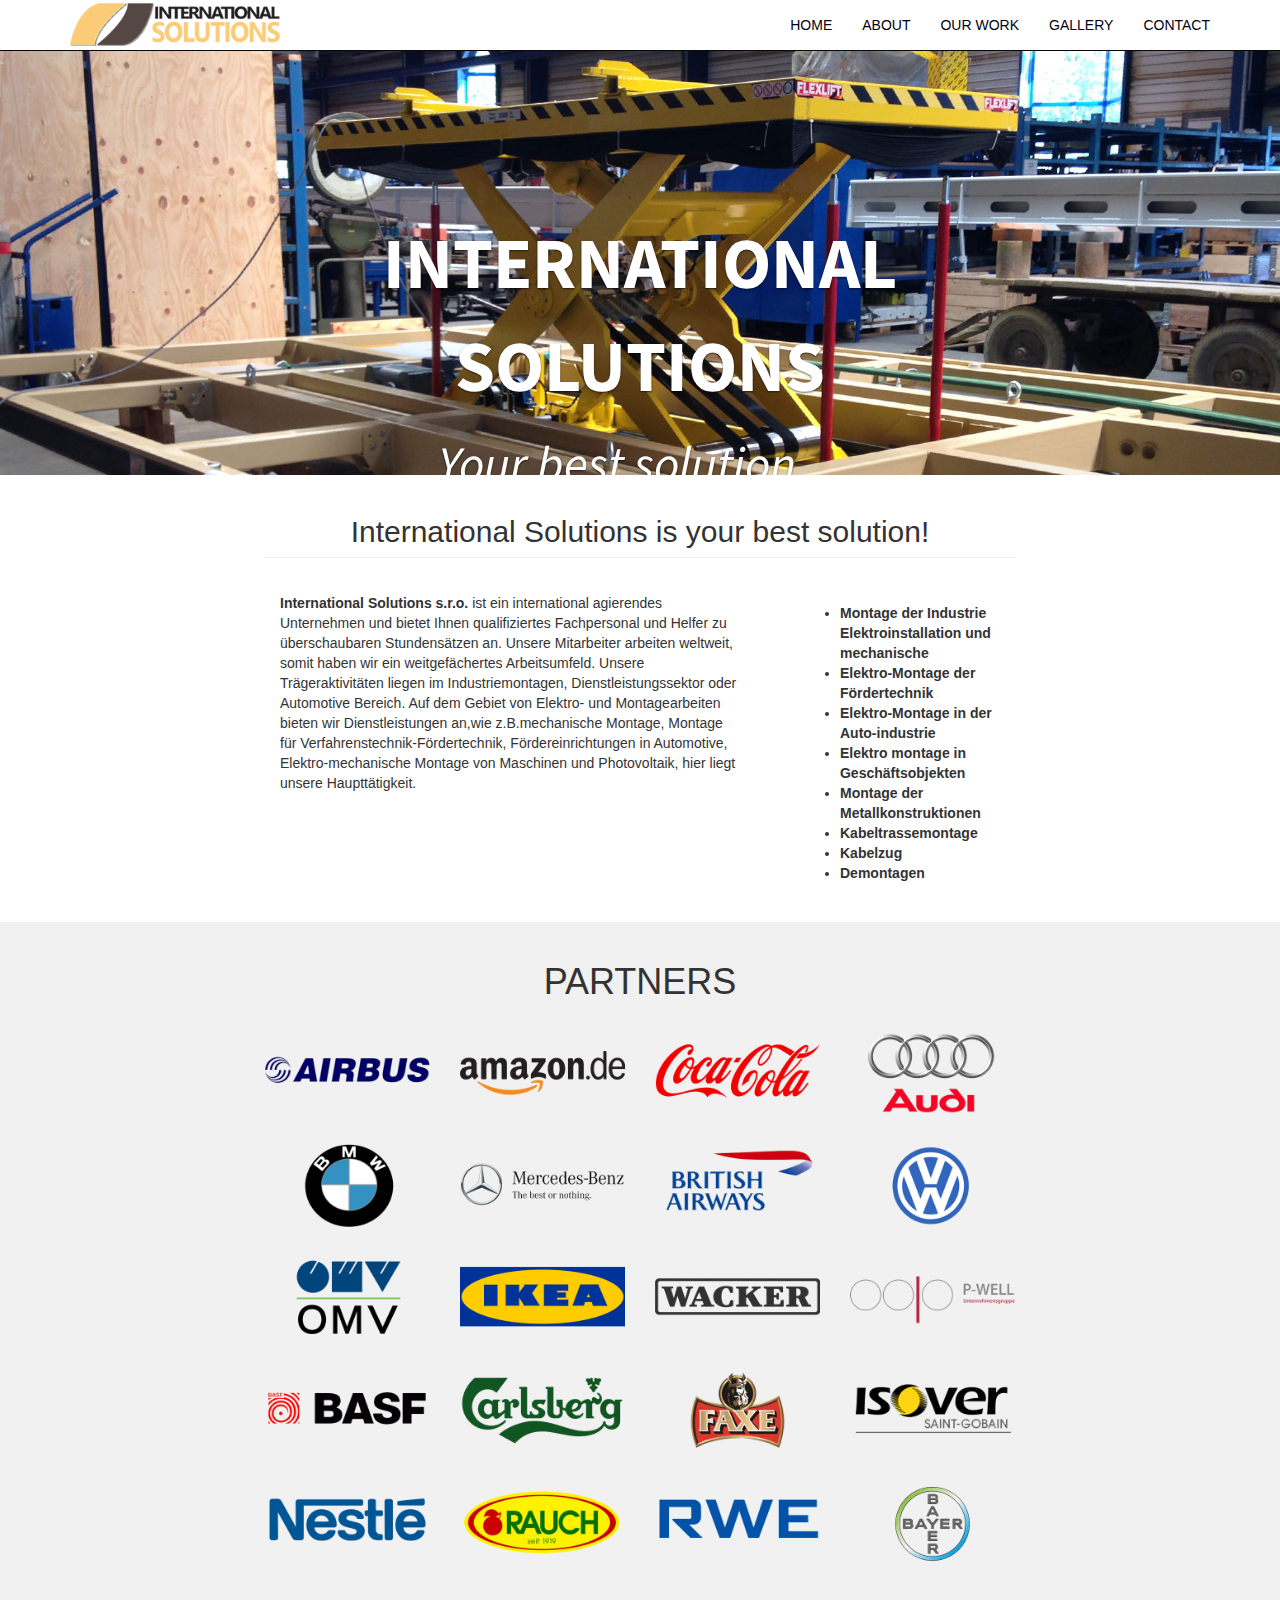
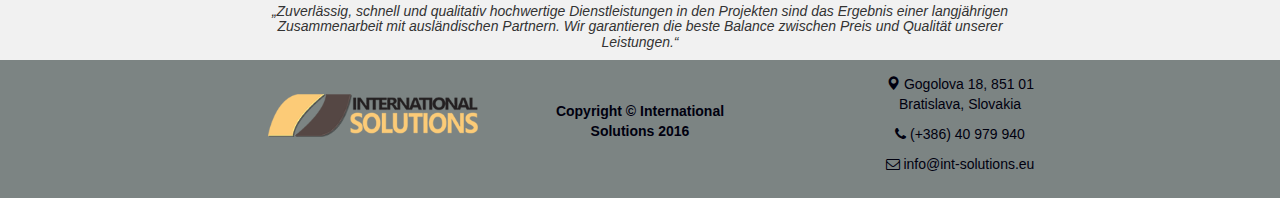
<file: index.html>
<!DOCTYPE html>
<html lang="en">

<head>

    <meta charset="utf-8">
    <meta http-equiv="X-UA-Compatible" content="IE=edge">
    <meta name="viewport" content="width=device-width, initial-scale=1">
    <meta name="description" content="">
    <meta name="author" content="">

    <title>International Solutions</title>

    <!-- Bootstrap Core CSS -->
    <link href="css/bootstrap.min.css" rel="stylesheet">

    <!-- Custom CSS -->
    <link href="css/modern-business.css" rel="stylesheet">

    <!-- Custom Fonts -->
    <link href="font-awesome/css/font-awesome.min.css" rel="stylesheet" type="text/css">
	<link href='https://fonts.googleapis.com/css?family=Source+Sans+Pro:400,600italic,900' rel='stylesheet' type='text/css'>

    <!-- HTML5 Shim and Respond.js IE8 support of HTML5 elements and media queries -->
    <!-- WARNING: Respond.js doesn't work if you view the page via file:// -->
    <!--[if lt IE 9]>
        <script src="https://oss.maxcdn.com/libs/html5shiv/3.7.0/html5shiv.js"></script>
        <script src="https://oss.maxcdn.com/libs/respond.js/1.4.2/respond.min.js"></script>
    <![endif]-->

</head>

<body>

    <!-- Navigation -->
    <nav class="navbar navbar-inverse navbar-fixed-top custom-navbar" role="navigation">
        <div class="container">
            <!-- Brand and toggle get grouped for better mobile display -->
            <div class="navbar-header">
                <button type="button" class="navbar-toggle" data-toggle="collapse" data-target="#bs-example-navbar-collapse-1">
                    <span class="sr-only">Toggle navigation</span>
                    <span class="icon-bar"></span>
                    <span class="icon-bar"></span>
                    <span class="icon-bar"></span>
                </button>
                <a href="index.html"><img class="logo-img" src="images/int-solutions-logo.png"></img></a>
            </div>
            <!-- Collect the nav links, forms, and other content for toggling -->
            <div class="collapse navbar-collapse" id="bs-example-navbar-collapse-1">
                <ul class="nav navbar-nav navbar-right">
                    <li>
                        <a href="index.html">HOME</a>
                    </li>
                    <li>
                        <a href="about.html">ABOUT</a>
                    </li>
                    <li>
                        <a href="ourwork.html">OUR WORK</a>
                    </li>
					 <li>
                        <a href="gallery.html">GALLERY</a>
                    </li>
					 <li>
                        <a href="contact.html">CONTACT</a>
                    </li>
                </ul>
            </div>
        </div>
        <!-- /.container -->
    </nav>

    <!-- Header Carousel -->
   <!-- Header Carousel -->
    <header id="myCarousel" class="carousel slide">
        <!-- Indicators -->
   <!--      <ol class="carousel-indicators">
            <li data-target="#myCarousel" data-slide-to="0" class="active"></li>
            <li data-target="#myCarousel" data-slide-to="1"></li>
            <li data-target="#myCarousel" data-slide-to="2"></li>
        </ol> -->

        <!-- Wrapper for slides -->
        <div class="carousel-inner">
            <div class="item active">
                <div class="fill" style="background-image:url('images/img-slide1.jpg');"></div>
                <div class="carousel-caption" style="top:145px; font-size:45px; font-family: inherit;">
                    <p style="font-family: 'Source Sans Pro', sans-serif; font-size: 1.6em;"><b>INTERNATIONAL SOLUTIONS</b></p>
                    <p style="font-family: 'Source Sans Pro', sans-serif; font-size: 1.1em;"><i>Your best solution ...</i></p>
                </div>
            </div>
            <div class="item">
                <div class="fill" style="background-image:url('images/img-slide2.jpg');"></div>
                <div class="carousel-caption">
                   
                </div>
            </div>
        </div>

        <!-- Controls -->
     <!--   <a class="left carousel-control" href="#myCarousel" data-slide="prev">
            <span class="icon-prev"></span>
        </a>
        <a class="right carousel-control" href="#myCarousel" data-slide="next">
            <span class="icon-next"></span>
        </a> -->
    </header>

    <!-- Page Content -->
    <div class="container-fluid">

        <!-- Marketing Icons Section -->
        <div class="row heading-row" style="padding-left:20%; padding-right:20%;">
            <div class="col-lg-12">
                <h2 class="page-header" align="center">
                    International Solutions is your best solution!
                </h2>
            </div>
            <div class="col-md-8">
                    <div class="panel-body">
                        <p><b>International Solutions s.r.o.</b> ist ein international agierendes Unternehmen und bietet Ihnen

qualifiziertes Fachpersonal und Helfer zu überschaubaren Stundensätzen an. Unsere Mitarbeiter

arbeiten weltweit, somit haben wir ein weitgefächertes Arbeitsumfeld. Unsere Trägeraktivitäten liegen

im Industriemontagen, Dienstleistungssektor oder Automotive Bereich. Auf dem Gebiet von Elektro-

und Montagearbeiten bieten wir Dienstleistungen an,wie z.B.mechanische Montage, Montage für

Verfahrenstechnik-Fördertechnik, Fördereinrichtungen in Automotive, Elektro-mechanische Montage

von Maschinen und Photovoltaik, hier liegt unsere Haupttätigkeit.</p>
                    </div>
            </div>
             <div class="col-md-4">
                    <div class="panel-body">
                        <p><b>
<ul><li>Montage der Industrie Elektroinstallation und mechanische</li>

<li>Elektro-Montage der Fördertechnik </li>

<li>Elektro-Montage in der Auto-industrie </li>

<li>Elektro montage in Geschäftsobjekten </li>

<li>Montage der Metallkonstruktionen </li>

<li>Kabeltrassemontage </li>

<li>Kabelzug </li>

<li>Demontagen</li>
</ul>
</b></p>
                    </div>
            </div>
            
        </div>

        <!-- Portfolio Section -->
        <div class="row partner-row">
            <div class="col-lg-12">
                <h1 class="page-header" align="center">PARTNERS</h2>
            </div>
            <div class="col-md-3 col-sm-6">
                <a href="#">
                    <img class="img-responsive img-portfolio img-hover" src="images/airbus-logo.png" alt="">
                </a>
            </div>
            <div class="col-md-3 col-sm-6">
                <a href="#">
                    <img class="img-responsive img-portfolio img-hover" src="images/amazon-logo.png" alt="">
                </a>
            </div>
            <div class="col-md-3 col-sm-6">
                <a href="#">
                    <img class="img-responsive img-portfolio img-hover" src="images/cocacola-logo.png" alt="">
                </a>
            </div>
            <div class="col-md-3 col-sm-6">
                <a href="#">
                    <img class="img-responsive img-portfolio img-hover" src="images/audi-logo.png" alt="">
                </a>
            </div>
            <div class="col-md-3 col-sm-6">
                <a href="#">
                    <img class="img-responsive img-portfolio img-hover" src="images/bmw-logo.png" alt="">
                </a>
            </div>
            <div class="col-md-3 col-sm-6">
                <a href="#">
                    <img class="img-responsive img-portfolio img-hover" src="images/mercedes-logo.png" alt="">
                </a>
            </div>
			<div class="col-md-3 col-sm-6">
                <a href="#">
                    <img class="img-responsive img-portfolio img-hover" src="images/britisha-logo.png" alt="">
                </a>
            </div>
			<div class="col-md-3 col-sm-6">
                <a href="#">
                    <img class="img-responsive img-portfolio img-hover" src="images/volkswagen-logo.png" alt="">
                </a>
            </div>
			<div class="col-md-3 col-sm-6">
                <a href="#">
                    <img class="img-responsive img-portfolio img-hover" src="images/omv-logo.png" alt="">
                </a>
            </div>
			<div class="col-md-3 col-sm-6">
                <a href="#">
                    <img class="img-responsive img-portfolio img-hover" src="images/ikea-logo.png" alt="">
                </a>
            </div>
			<div class="col-md-3 col-sm-6">
                <a href="#">
                    <img class="img-responsive img-portfolio img-hover" src="images/wacker-logo.png" alt="">
                </a>
            </div>
			<div class="col-md-3 col-sm-6">
                <a href="#">
                    <img class="img-responsive img-portfolio img-hover" src="images/pwell-logo.png" alt="">
                </a>
            </div>
			
			
			<div class="col-md-3 col-sm-6">
                <a href="#">
                    <img class="img-responsive img-portfolio img-hover" src="images/basf-logo.png" alt="">
                </a>
            </div>
			<div class="col-md-3 col-sm-6">
                <a href="#">
                    <img class="img-responsive img-portfolio img-hover" src="images/carlsberg-logo.png" alt="">
                </a>
            </div>
			<div class="col-md-3 col-sm-6">
                <a href="#">
                    <img class="img-responsive img-portfolio img-hover" src="images/faxe-logo.png" alt="">
                </a>
            </div>
			<div class="col-md-3 col-sm-6">
                <a href="#">
                    <img class="img-responsive img-portfolio img-hover" src="images/isover.png" alt="">
                </a>
            </div>
			<div class="col-md-3 col-sm-6">
                <a href="#">
                    <img class="img-responsive img-portfolio img-hover" src="images/nestle-logo.png" alt="">
                </a>
            </div>
			<div class="col-md-3 col-sm-6">
                <a href="#">
                    <img class="img-responsive img-portfolio img-hover" src="images/rauch-logo.png" alt="">
                </a>
            </div>
			<div class="col-md-3 col-sm-6">
                <a href="#">
                    <img class="img-responsive img-portfolio img-hover" src="images/rwe-logo.png" alt="">
                </a>
            </div>
			<div class="col-md-3 col-sm-6">
                <a href="#">
                    <img class="img-responsive img-portfolio img-hover" src="images/bayer-logo.png" alt="">
                </a>
            </div>
			<div class="col-md-12">
					<h5 align="center"><i>
		„Zuverlässig, schnell und qualitativ hochwertige Dienstleistungen in den Projekten sind das Ergebnis
einer langjährigen Zusammenarbeit mit ausländischen Partnern. Wir garantieren die beste Balance
zwischen Preis und Qualität unserer Leistungen.“
		</i></h5>
	</div>
		</div>
        <!--</div> -->
        <!-- /.row -->

        <!-- Footer -->
            <div class="row footer" style="background-color: #7C8483; text-align: center;">

                <div class="col-md-3 col-md-offset-2" style="padding-top: 1.2em;">
				    <a href="index.html"><img class="logo-img" src="images/int-solutions-logo.png"></img></a>
				</div>
				<div class="col-md-2" style="padding-top: 1.9em;">
				    <p><b>Copyright &copy; International Solutions 2016</b></p>
                </div>
				<div class="col-md-2 col-md-offset-1">
                    <p><span class="glyphicon glyphicon-map-marker"></span> Gogolova 18, 851 01 Bratislava, Slovakia</p>
                
                    <p> <i class="fa fa-phone"></i> 
                        (+386) 40 979 940 </p>
                    <p>
                       <i class="fa fa-envelope-o"></i> 
					   <a href="mailto:info@int-solutions.eu">info@int-solutions.eu</a>
				    </p>
                </div>
            </div>	
		</div>


    <!-- /.container -->

    <!-- jQuery -->
    <script src="js/jquery.js"></script>

    <!-- Bootstrap Core JavaScript -->
    <script src="js/bootstrap.min.js"></script>

    <!-- Script to Activate the Carousel -->
    <script>
    $('.carousel').carousel({
        interval: 5000 //changes the speed
    })
    </script>

</body>

</html>
</file>
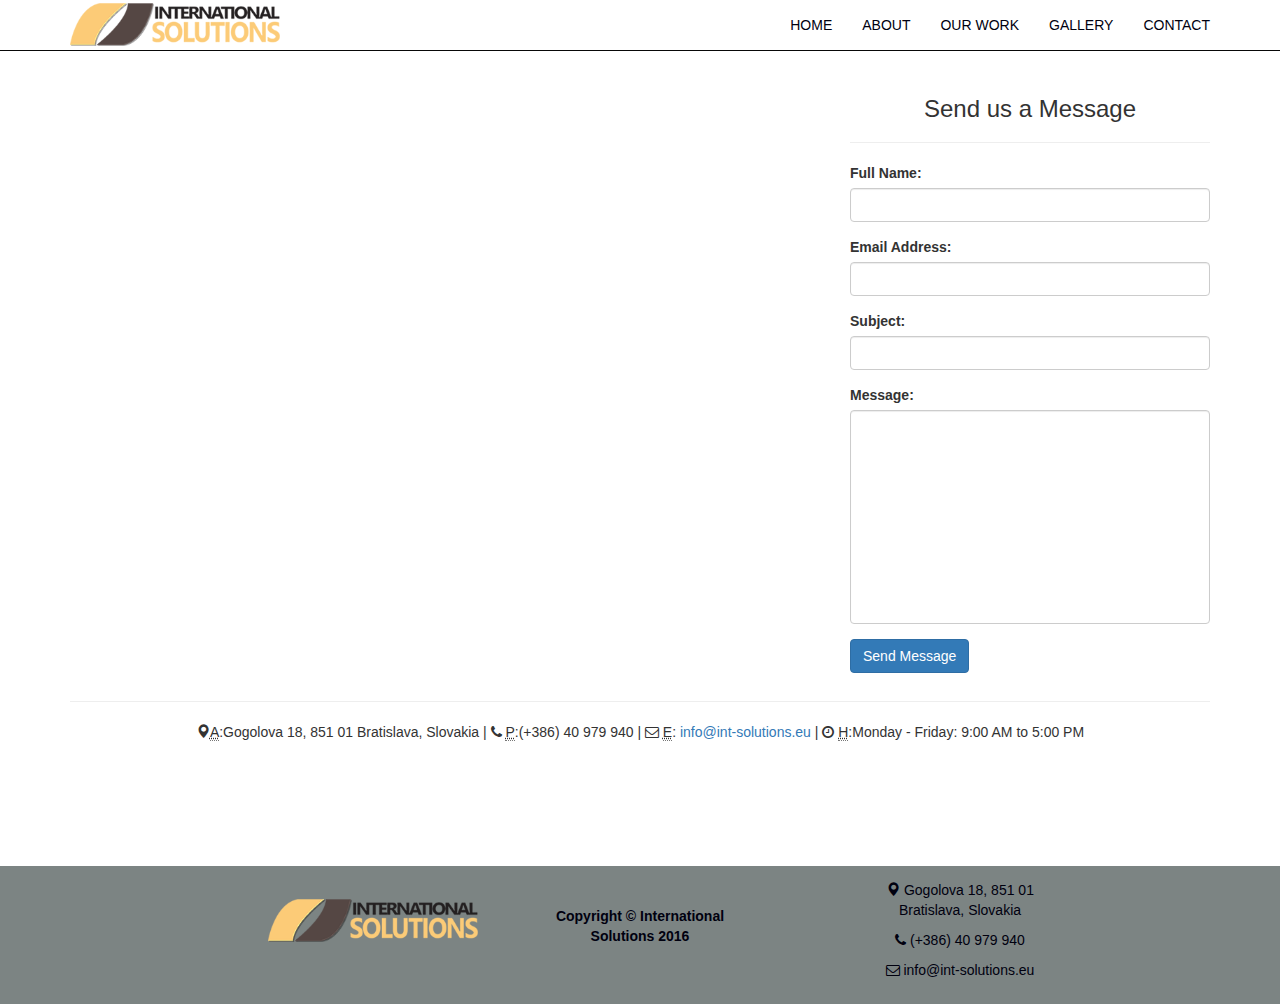
<file: contact.html>
<!DOCTYPE html>
<html lang="en">

<head>

    <meta charset="utf-8">
    <meta http-equiv="X-UA-Compatible" content="IE=edge">
    <meta name="viewport" content="width=device-width, initial-scale=1">
    <meta name="description" content="">
    <meta name="author" content="">

    <title>Modern Business - Start Bootstrap Template</title>

    <!-- Bootstrap Core CSS -->
    <link href="css/bootstrap.min.css" rel="stylesheet">

    <!-- Custom CSS -->
    <link href="css/modern-business.css" rel="stylesheet">

    <!-- Custom Fonts -->
    <link href="font-awesome/css/font-awesome.min.css" rel="stylesheet" type="text/css">

    <!-- HTML5 Shim and Respond.js IE8 support of HTML5 elements and media queries -->
    <!-- WARNING: Respond.js doesn't work if you view the page via file:// -->
    <!--[if lt IE 9]>
        <script src="https://oss.maxcdn.com/libs/html5shiv/3.7.0/html5shiv.js"></script>
        <script src="https://oss.maxcdn.com/libs/respond.js/1.4.2/respond.min.js"></script>
    <![endif]-->

</head>

<body>

    <!-- Navigation -->
    <nav class="navbar navbar-inverse navbar-fixed-top custom-navbar" role="navigation">
        <div class="container">
            <!-- Brand and toggle get grouped for better mobile display -->
            <div class="navbar-header">
                <button type="button" class="navbar-toggle" data-toggle="collapse" data-target="#bs-example-navbar-collapse-1">
                    <span class="sr-only">Toggle navigation</span>
                    <span class="icon-bar"></span>
                    <span class="icon-bar"></span>
                    <span class="icon-bar"></span>
                </button>
                <a href="index.html"><img class="logo-img" src="images/int-solutions-logo.png"></img></a>
            </div>
            <!-- Collect the nav links, forms, and other content for toggling -->
            <div class="collapse navbar-collapse" id="bs-example-navbar-collapse-1">
                <ul class="nav navbar-nav navbar-right">
                    <li>
                        <a href="index.html">HOME</a>
                    </li>
                    <li>
                        <a href="about.html">ABOUT</a>
                    </li>
                    <li>
                        <a href="ourwork.html">OUR WORK</a>
                    </li>
					 <li>
                        <a href="gallery.html">GALLERY</a>
                    </li>
					 <li>
                        <a href="contact.html">CONTACT</a>
                    </li>
                </ul>
            </div>
        </div>
        <!-- /.container -->
    </nav>

    <!-- Page Content -->
	<div class="container-fluid" style="padding-top: 2%";>
    <div class="container">

        <!-- Contact Form -->
        <!-- In order to set the email address and subject line for the contact form go to the bin/contact_me.php file. -->
        <div class="row">
			<div class="col-md-8">
			 <iframe width="100%" height="600px" frameborder="0" scrolling="no" marginheight="0" marginwidth="0" src="https://www.google.com/maps/embed?pb=!1m18!1m12!1m3!1d2663.372414301002!2d17.09010681591983!3d48.12234106020049!2m3!1f0!2f0!3f0!3m2!1i1024!2i768!4f13.1!3m3!1m2!1s0x476c898297b1ed4d%3A0xa034b0c4d8bec687!2sGogo%C4%BEova+326%2F18%2C+851+01+Petr%C5%BEalka%2C+Slovakia!5e0!3m2!1sen!2sus!4v1461508193914"></iframe>
			</div>
            <div class="col-md-4">
                <h3 style="text-align: center;">Send us a Message</h3>
				<hr>
                <form name="sentMessage" id="contactForm" novalidate>
                    <div class="control-group form-group">
                        <div class="controls">
                            <label>Full Name:</label>
                            <input type="text" class="form-control" id="name" required data-validation-required-message="Please enter your name.">
                            <p class="help-block"></p>
                        </div>
                    </div>
                    <div class="control-group form-group">
                        <div class="controls">
                            <label>Email Address:</label>
                            <input type="email" class="form-control" id="email" required data-validation-required-message="Please enter your email address.">
                        </div>
                    </div>
					<div class="control-group form-group">
                        <div class="controls">
                            <label>Subject:</label>
                            <input type="subject" class="form-control" id="subject" required data-validation-required-message="Please enter your subject.">
                        </div>
                    </div>
                    <div class="control-group form-group">
                        <div class="controls">
                            <label>Message:</label>
                            <textarea rows="10" cols="100" class="form-control" id="message" required data-validation-required-message="Please enter your message" maxlength="999" style="resize:none"></textarea>
                        </div>
                    </div>
                    <div id="success"></div>
                    <!-- For success/fail messages -->
                    <button type="submit" class="btn btn-primary">Send Message</button>
                </form>
            </div>

        </div>
        <!-- /.row -->
		       <hr>
		<div class="row">
		            <div class="col-md-12">
                <p style="text-align: center; padding-bottom: 10%;">
                    <span class="glyphicon glyphicon-map-marker"></span><abbr title="Address">A</abbr>:Gogolova 18, 851 01 Bratislava, Slovakia
                
                | <i class="fa fa-phone"></i> 
                    <abbr title="Phone">P</abbr>:(+386) 40 979 940
                | <i class="fa fa-envelope-o"></i> 
                    <abbr title="Email">E</abbr>: <a href="mailto:info@int-solutions.eu">info@int-solutions.eu</a>
              
                | <i class="fa fa-clock-o"></i> 
                    <abbr title="Hours">H</abbr>:Monday - Friday: 9:00 AM to 5:00 PM </p>
            </div>
        </div>

    </div>

        <!-- Footer -->
            <div class="row footer" style="background-color: #7C8483; text-align: center;">

                <div class="col-md-3 col-md-offset-2" style="padding-top: 1.2em;">
				    <a href="index.html"><img class="logo-img" src="images/int-solutions-logo.png"></img></a>
				</div>
				<div class="col-md-2" style="padding-top: 1.9em;">
				    <p><b>Copyright &copy; International Solutions 2016</b></p>
                </div>
				<div class="col-md-2 col-md-offset-1">
                    <p><span class="glyphicon glyphicon-map-marker"></span> Gogolova 18, 851 01 Bratislava, Slovakia</p>
                
                    <p> <i class="fa fa-phone"></i> 
                        (+386) 40 979 940 </p>
                    <p>
                       <i class="fa fa-envelope-o"></i> 
					   <a href="mailto:info@int-solutions.eu">info@int-solutions.eu</a>
				    </p>
                </div>
            </div>	
			
</div>
    <!-- /.container -->

    <!-- jQuery -->
    <script src="js/jquery.js"></script>

    <!-- Bootstrap Core JavaScript -->
    <script src="js/bootstrap.min.js"></script>

    <!-- Contact Form JavaScript -->
    <!-- Do not edit these files! In order to set the email address and subject line for the contact form go to the bin/contact_me.php file. -->
    <script src="js/jqBootstrapValidation.js"></script>
    <script src="js/contact_me.js"></script>

</body>

</html>
</file>
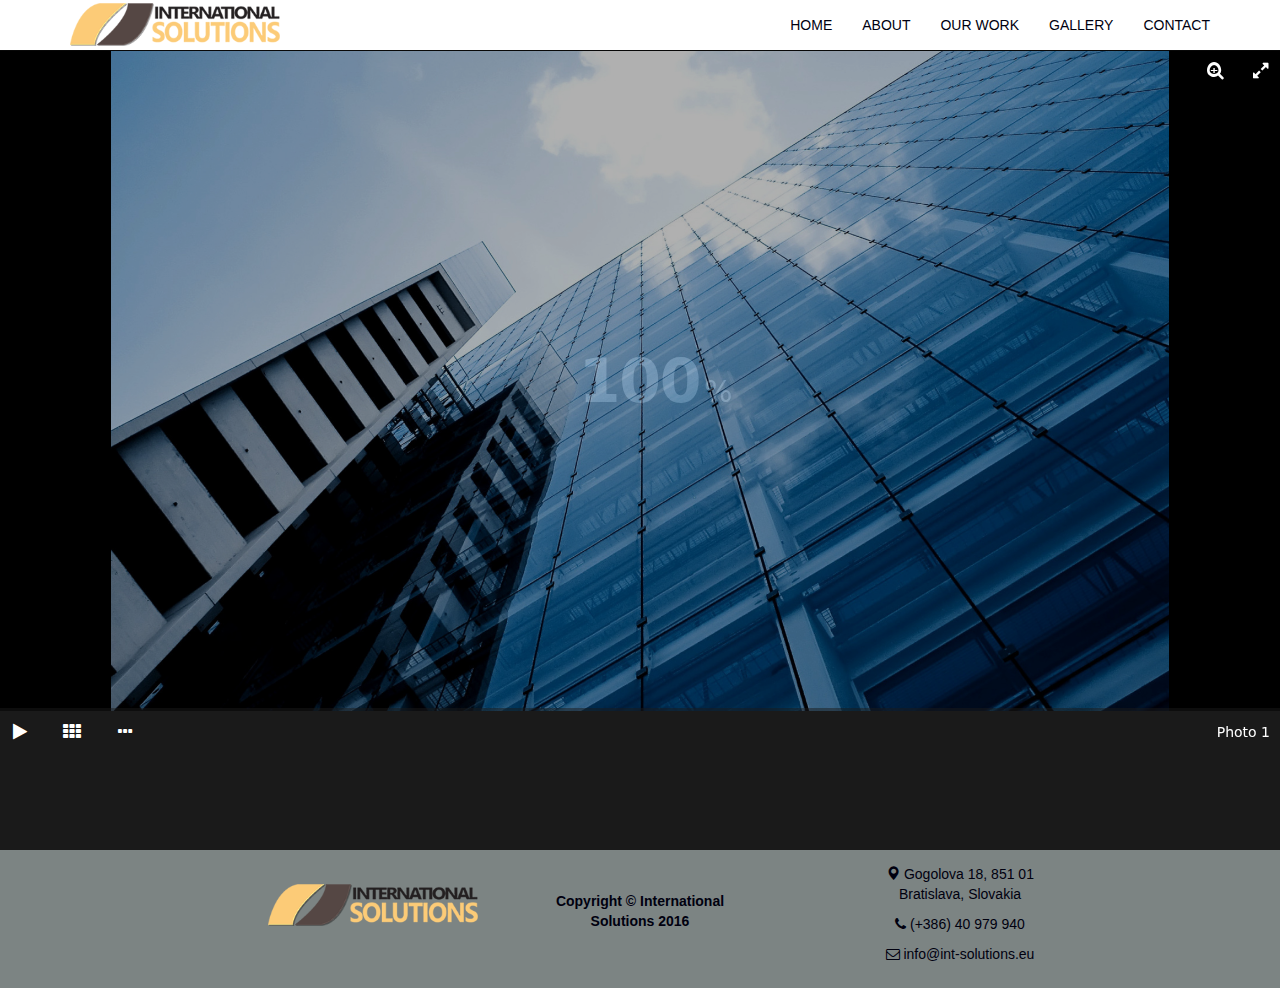
<file: gallery.html>
<!DOCTYPE html>
<html lang="en">

<head>

    <meta charset="utf-8">
    <meta http-equiv="X-UA-Compatible" content="IE=edge">
    <meta name="viewport" content="width=device-width, initial-scale=1">
    <meta name="description" content="">
    <meta name="author" content="">

    <title>Modern Business - Start Bootstrap Template</title>

    <!-- Bootstrap Core CSS -->
    <link href="css/bootstrap.min.css" rel="stylesheet">

    <!-- Custom CSS -->
    <link href="css/modern-business.css" rel="stylesheet">

    <!-- Custom Fonts -->
    <link href="font-awesome/css/font-awesome.min.css" rel="stylesheet" type="text/css">


    <link rel="stylesheet" type="text/css" media="all" href="css/font-awesome.min.css" />
    <link rel="stylesheet" type="text/css" media="all" href="css/jgallery.min.css?v=1.5.5" />

    <!-- Script for jGallery -->
    <script type="text/javascript" src="js/tinycolor-0.9.16.min.js"></script>


    <!-- jQuery -->
    <script src="js/jquery.js"></script>

    <!-- Bootstrap Core JavaScript -->
    <script src="js/bootstrap.min.js"></script>

    <!-- Script for Jgallery -->
    <script type="text/javascript" src="js/jgallery.min.js?v=1.5.5"></script>

    <!-- jGallery config  -->
    <script type="text/javascript">
        $( function() {
            $( '#gallery' ).jGallery( { width: '100%', preloadAll: true, mode: 'standard', backgroundColor: 'black', height:'800px' } );
        } );
    </script>

</head>

<body>
   
    <!-- Navigation -->
    <nav class="navbar navbar-inverse navbar-fixed-top custom-navbar" role="navigation">
        <div class="container">
            <!-- Brand and toggle get grouped for better mobile display -->
            <div class="navbar-header">
                <button type="button" class="navbar-toggle" data-toggle="collapse" data-target="#bs-example-navbar-collapse-1">
                    <span class="sr-only">Toggle navigation</span>
                    <span class="icon-bar"></span>
                    <span class="icon-bar"></span>
                    <span class="icon-bar"></span>
                </button>
                <a href="index.html"><img class="logo-img" src="images/int-solutions-logo.png"></img></a>
            </div>
            <!-- Collect the nav links, forms, and other content for toggling -->
            <div class="collapse navbar-collapse" id="bs-example-navbar-collapse-1">
                <ul class="nav navbar-nav navbar-right">
                    <li>
                        <a href="index.html">HOME</a>
                    </li>
                    <li>
                        <a href="about.html">ABOUT</a>
                    </li>
                    <li>
                        <a href="ourwork.html">OUR WORK</a>
                    </li>
					 <li>
                        <a href="gallery.html">GALLERY</a>
                    </li>
					 <li>
                        <a href="contact.html">CONTACT</a>
                    </li>
                </ul>
            </div>
        </div>
        <!-- /.container -->
    </nav>

    <!-- Page Content -->
    <div class="container-fluid" style="padding:0px">

       <div id="gallery">
            <a href="images/jgallery/1.jpg"><img src="images/jgallery/1.jpg" alt="Photo 1" /></a>
            <a href="images/jgallery/2.jpg"><img src="images/jgallery/2.jpg" alt="Photo 2" /></a>
            <a href="images/jgallery/3.jpg"><img src="images/jgallery/3.jpg" alt="Photo 3" /></a>
            <a href="images/jgallery/4.jpg"><img src="images/jgallery/4.jpg" alt="Photo 4" /></a>
       </div>
         
	</div>
		<div class="container-fluid">
        <!-- Footer -->
            <div class="row footer" style="background-color: #7C8483; text-align: center;">

                <div class="col-md-3 col-md-offset-2" style="padding-top: 1.2em;">
				    <a href="index.html"><img class="logo-img" src="images/int-solutions-logo.png"></img></a>
				</div>
				<div class="col-md-2" style="padding-top: 1.9em;">
				    <p><b>Copyright &copy; International Solutions 2016</b></p>
                </div>
				<div class="col-md-2 col-md-offset-1">
                    <p><span class="glyphicon glyphicon-map-marker"></span> Gogolova 18, 851 01 Bratislava, Slovakia</p>
                
                    <p> <i class="fa fa-phone"></i> 
                        (+386) 40 979 940 </p>
                    <p>
                       <i class="fa fa-envelope-o"></i> 
					   <a href="mailto:info@int-solutions.eu">info@int-solutions.eu</a>
				    </p>
                </div>
            </div>	
		
	</div>

</body>

</html>
</file>
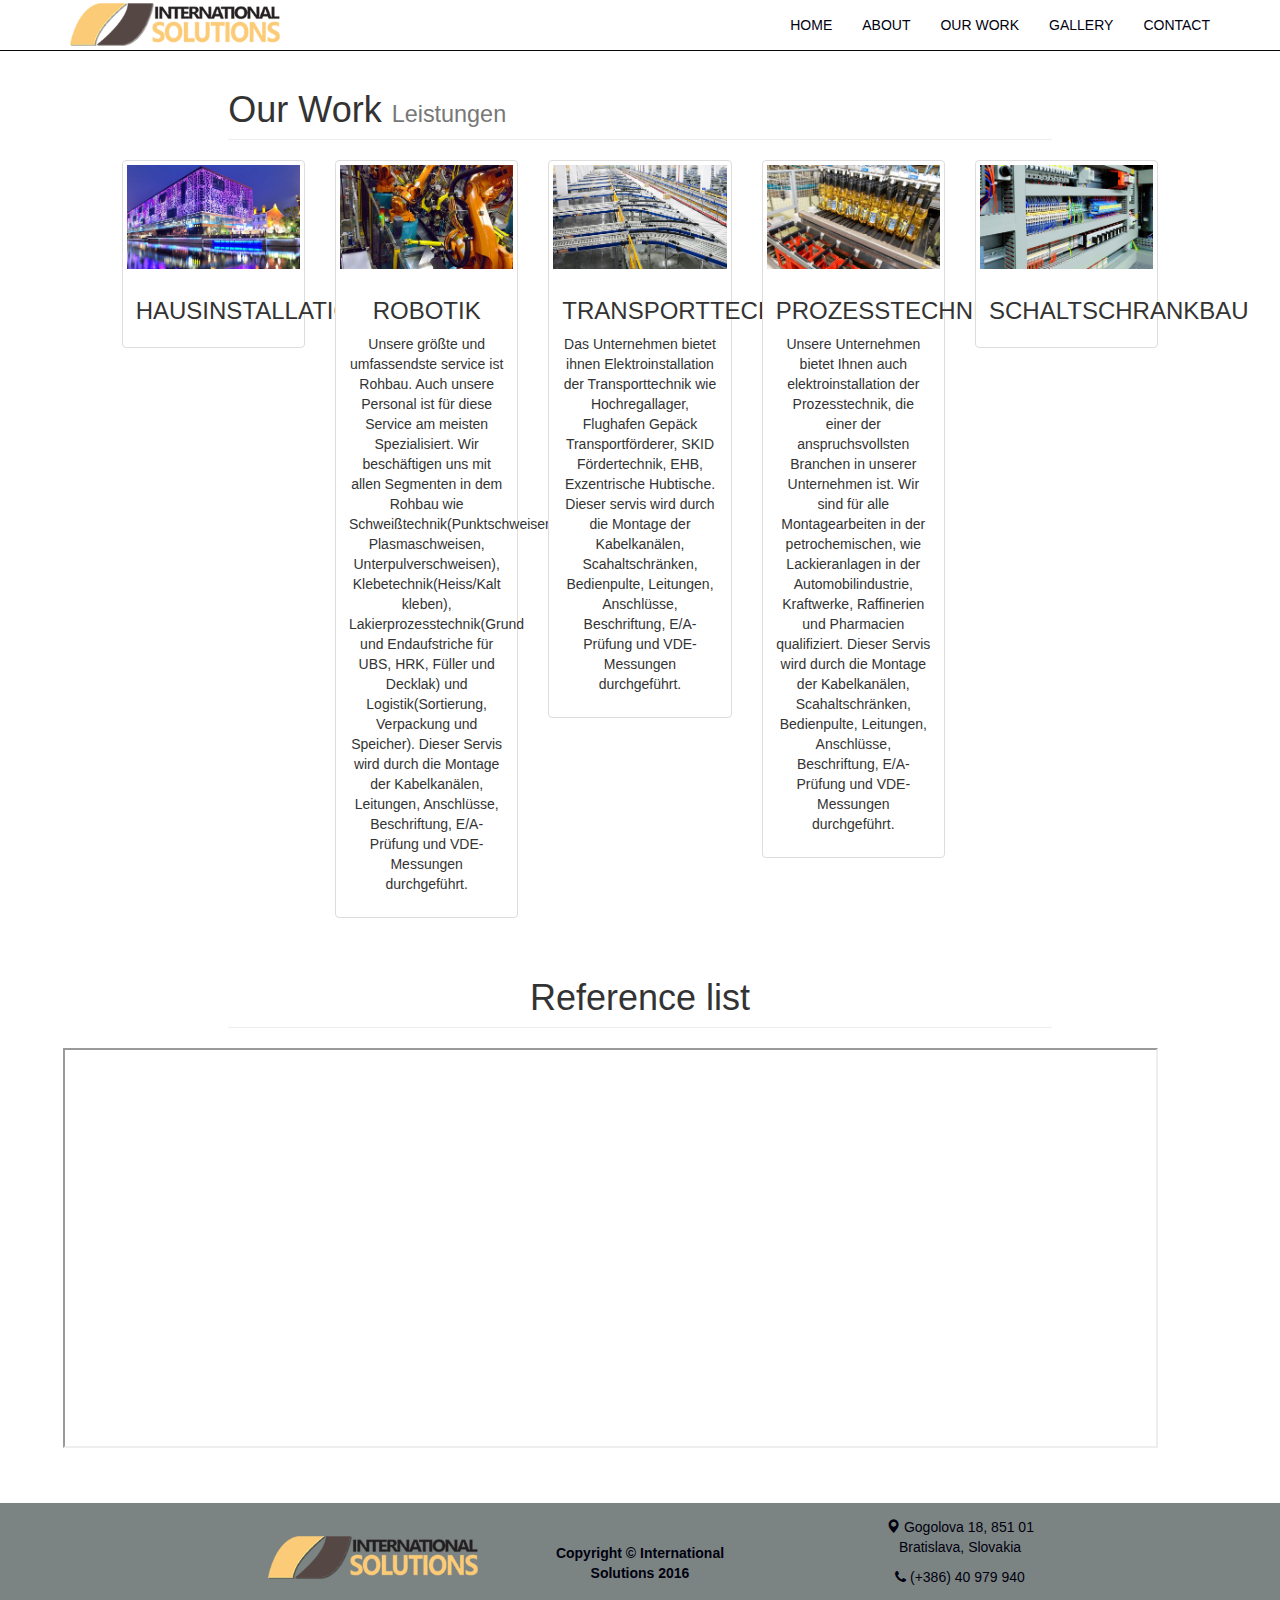
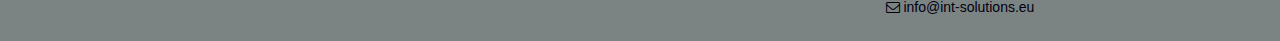
<file: ourwork.html>
<!DOCTYPE html>
<html lang="en">

<head>

    <meta charset="utf-8">
    <meta http-equiv="X-UA-Compatible" content="IE=edge">
    <meta name="viewport" content="width=device-width, initial-scale=1">
    <meta name="description" content="">
    <meta name="author" content="">

    <title>Modern Business - Start Bootstrap Template</title>

    <!-- Bootstrap Core CSS -->
    <link href="css/bootstrap.min.css" rel="stylesheet">

    <!-- Custom CSS -->
    <link href="css/modern-business.css" rel="stylesheet">

    <!-- Custom Fonts -->
    <link href="font-awesome/css/font-awesome.min.css" rel="stylesheet" type="text/css">

    <!-- HTML5 Shim and Respond.js IE8 support of HTML5 elements and media queries -->
    <!-- WARNING: Respond.js doesn't work if you view the page via file:// -->
    <!--[if lt IE 9]>
        <script src="https://oss.maxcdn.com/libs/html5shiv/3.7.0/html5shiv.js"></script>
        <script src="https://oss.maxcdn.com/libs/respond.js/1.4.2/respond.min.js"></script>
    <![endif]-->

</head>

<body>

    <!-- Navigation -->
    <nav class="navbar navbar-inverse navbar-fixed-top custom-navbar" role="navigation">
        <div class="container">
            <!-- Brand and toggle get grouped for better mobile display -->
            <div class="navbar-header">
                <button type="button" class="navbar-toggle" data-toggle="collapse" data-target="#bs-example-navbar-collapse-1">
                    <span class="sr-only">Toggle navigation</span>
                    <span class="icon-bar"></span>
                    <span class="icon-bar"></span>
                    <span class="icon-bar"></span>
                </button>
                <a href="index.html"><img class="logo-img" src="images/int-solutions-logo.png"></img></a>
            </div>
            <!-- Collect the nav links, forms, and other content for toggling -->
            <div class="collapse navbar-collapse" id="bs-example-navbar-collapse-1">
                <ul class="nav navbar-nav navbar-right">
                    <li>
                        <a href="index.html">HOME</a>
                    </li>
                    <li>
                        <a href="about.html">ABOUT</a>
                    </li>
                    <li>
                        <a href="ourwork.html">OUR WORK</a>
                    </li>
					 <li>
                        <a href="gallery.html">GALLERY</a>
                    </li>
					 <li>
                        <a href="contact.html">CONTACT</a>
                    </li>
                </ul>
            </div>
        </div>
        <!-- /.container -->
    </nav>

    <!-- Page Content -->

	<div class="container-fluid">

        <div class="row">
            <div class="col-lg-8 col-lg-offset-2">
                <h1 class="page-header">Our Work <small>Leistungen</small></h1>
            </div>
		</div>
<div class="row">
            <div class="col-md-2 col-md-offset-1 text-center">
                <div class="thumbnail">
                    <img class="img-responsive" src="images/img5.jpg" alt="">
                    <div class="caption">
                        <h3>HAUSINSTALLATIONEN<br>
                        </h3>
                        <p></p>
                    </div>
                </div>
            </div>
			
            <div class="col-md-2 text-center">
                <div class="thumbnail">
                    <img class="img-responsive" src="images/img1.jpg" alt="">
                    <div class="caption">
                        <h3>ROBOTIK<br>
                        </h3>
                        <p>Unsere größte und umfassendste service ist Rohbau. Auch unsere Personal ist für diese Service am
meisten Spezialisiert. Wir beschäftigen uns mit allen Segmenten in dem Rohbau wie
Schweißtechnik(Punktschweisen, Plasmaschweisen, Unterpulverschweisen), Klebetechnik(Heiss/Kalt
kleben), Lakierprozesstechnik(Grund und Endaufstriche für UBS, HRK, Füller und Decklak) und
Logistik(Sortierung, Verpackung und Speicher).
Dieser Servis wird durch die Montage der Kabelkanälen, Leitungen, Anschlüsse, Beschriftung, E/A-
Prüfung und VDE-Messungen durchgeführt.</p>
                    </div>
                </div>
            </div>
            <div class="col-md-2 text-center">
                <div class="thumbnail">
                    <img class="img-responsive" src="images/img2.jpg" alt="">
                    <div class="caption">
                        <h3>TRANSPORTTECHNIK<br>
                        </h3>
                        <p>Das Unternehmen bietet ihnen Elektroinstallation der Transporttechnik wie Hochregallager, Flughafen
Gepäck Transportförderer, SKID Fördertechnik, EHB, Exzentrische Hubtische.
Dieser servis wird durch die Montage der Kabelkanälen, Scahaltschränken, Bedienpulte, Leitungen,
Anschlüsse, Beschriftung, E/A-Prüfung und VDE-Messungen durchgeführt.</p>
                    </div>
                </div>
            </div>
            <div class="col-md-2 text-center">
                <div class="thumbnail">
                    <img class="img-responsive" src="images/img3.jpg" alt="">
                    <div class="caption">
                        <h3>PROZESSTECHNIK<br>
                        </h3>
                        <p>Unsere Unternehmen bietet Ihnen auch elektroinstallation der Prozesstechnik, die einer der
anspruchsvollsten Branchen in unserer Unternehmen ist. Wir sind für alle Montagearbeiten in der
petrochemischen, wie Lackieranlagen in der Automobilindustrie, Kraftwerke, Raffinerien und
Pharmacien qualifiziert.
Dieser Servis wird durch die Montage der Kabelkanälen, Scahaltschränken, Bedienpulte, Leitungen,
Anschlüsse, Beschriftung, E/A-Prüfung und VDE-Messungen durchgeführt.</p>
                    </div>
                </div>
            </div>
            <div class="col-md-2 text-center">
                <div class="thumbnail">
                    <img class="img-responsive" src="images/img4.jpg" alt="">
                    <div class="caption">
                        <h3>SCHALTSCHRANKBAU<br>
                        </h3>
                        <p></p>
                    </div>
                </div>
            </div>
        </div>
        <!-- /.row -->
	</div>
	
	<div class="container-fluid">
	        <div class="row">
            <div class="col-lg-8 col-lg-offset-2">
                <h1 class="page-header" style="text-align: center;">Reference list</h1>
            </div>
		</div>
	<div class="row" style="padding-left: 5%; padding-bottom: 50px;">
	<iframe src="https://docs.google.com/spreadsheets/d/1GwMj-hRxDcgh6kgkCnbm1giUO-BWmTKktWxsKW6RL3k/pubhtml?gid=1682120462&amp;single=true&amp;widget=true&amp;headers=false" style="width: 90%; height: 400px;"></iframe>
	</div>
        <!-- Footer -->
            <div class="row footer" style="background-color: #7C8483; text-align: center;">

                <div class="col-md-3 col-md-offset-2" style="padding-top: 1.2em;">
				    <a href="index.html"><img class="logo-img" src="images/int-solutions-logo.png"></img></a>
				</div>
				<div class="col-md-2" style="padding-top: 1.9em;">
				    <p><b>Copyright &copy; International Solutions 2016</b></p>
                </div>
				<div class="col-md-2 col-md-offset-1">
                    <p><span class="glyphicon glyphicon-map-marker"></span> Gogolova 18, 851 01 Bratislava, Slovakia</p>
                
                    <p> <i class="fa fa-phone"></i> 
                        (+386) 40 979 940 </p>
                    <p>
                       <i class="fa fa-envelope-o"></i> 
					   <a href="mailto:info@int-solutions.eu">info@int-solutions.eu</a>
				    </p>
                </div>
            </div>	

    </div>
    <!-- /.container -->

    <!-- jQuery -->
    <script src="js/jquery.js"></script>

    <!-- Bootstrap Core JavaScript -->
    <script src="js/bootstrap.min.js"></script>

</body>

</html>
</file>
<file: css/modern-business.css>
/*!
 * Start Bootstrap - Modern Business HTML Template (http://startbootstrap.com)
 * Code licensed under the Apache License v2.0.
 * For details, see http://www.apache.org/licenses/LICENSE-2.0.
 */

/* Global Styles */

html,
body {
    height: 100%;
}

body {
    padding-top: 50px; /* Required padding for .navbar-fixed-top. Remove if using .navbar-static-top. Change if height of navigation changes. */
}
.custom-navbar{
	background-color: white;
	
}
.navbar-inverse .navbar-nav > li > a{
    color: #00000F;
}
.navbar-inverse .navbar-nav > li > a:hover, .navbar-default .navbar-nav > li > a:focus {
    background-color: black;
    color: white;
}
.logo-img {
	width:15em;
	padding-top: 3px;
}

.promo_icon{
      width:100px; height:100px;
      display:block;
      margin: 0 auto;
}

.img-portfolio {
    margin-bottom: 30px;
}

.img-hover:hover {
    opacity: 0.8;
}


/* Home Page Carousel */

header.carousel {
    height: 50%;
}

header.carousel .item,
header.carousel .item.active,
header.carousel .carousel-inner {
    height: 100%;
}

header.carousel .fill {
    width: 100%;
    height: 100%;
    background-position: center;
    background-size: cover;
}

/* 404 Page Styles */

.error-404 {
    font-size: 100px;
}
.heading-row {
	padding-bottom: 1em;
}

/* PARTNERS SECTION */
.partner-row {
	background-color: #f1f1f1;
	padding-left: 20%;
	padding-right: 20%;
}

/* Pricing Page Styles */

.price {
    display: block;
    font-size: 50px;
    line-height: 50px;
}

.price sup {
    top: -20px;
    left: 2px;
    font-size: 20px;
}

.period {
    display: block;
    font-style: italic;
}

/* Footer Styles */

.footer {
	padding-top: 1em;
	padding-bottom: 1em;
	color: #00000F;
}
.footer a {
	color: #00000F;
}
.footer a:hover {
	color: white;
}

/* Responsive Styles */

@media(max-width:991px) {
    .customer-img,
    .img-related {
        margin-bottom: 30px;
    }
}

@media(max-width:767px) {
    .img-portfolio {
        margin-bottom: 15px;
    }

    header.carousel .carousel {
        height: 70%;
    }
}
</file>
<file: css/jgallery.min.css>
.jgallery .jgallery-btn{-webkit-transition:all 0.2s;transition:all 0.2s;cursor:pointer;}.jgallery .jgallery-btn:hover{text-shadow:0 0 .15em #fff;}.jgallery .jgallery-btn.inactive{opacity:.5;}.jgallery .jgallery-btn.inactive:hover{opacity:1;}.jgallery .jgallery-btn.active{color:#fff;opacity:1;}.jgallery .jgallery-btn-large{width:60px;height:60px;line-height:64px;font-size:30px;text-align:center;color:#fff;}.jgallery .jgallery-btn-small{width:40px;height:40px;margin:0;line-height:43px;font-size:18px;text-align:center;color:#fff;}.jgallery .change-album{position:relative;}.jgallery .change-album .menu{left:0;bottom:42px;background:#111;position:absolute;overflow:auto;display:none;}.jgallery .change-album .menu .item{margin:0;padding:10px 40px 10px 10px;border-bottom:1px solid rgba(127,127,127,0.5);font-family:"Segoe UI", Frutiger, "Frutiger Linotype", "Dejavu Sans", "Helvetica Neue", Arial, sans-serif;font-weight:bold;font-size:14px;text-align:left;-webkit-transition:all 0.3s;transition:all 0.3s;line-height:normal;white-space:pre;color:#ddd;text-shadow:none;display:block;}.jgallery .change-album .menu .item:hover{color:#fff;background:#222;}.jgallery .change-album .menu .item.active{color:#ddd;background:#333;}.jgallery .change-album .title{padding:0;line-height:40px;left:48px;top:0;bottom:auto;right:auto;font-family:"Segoe UI", Frutiger, "Frutiger Linotype", "Dejavu Sans", "Helvetica Neue", Arial, sans-serif;font-size:14px;position:absolute;white-space:pre;}.jgallery .change-album.active{border-radius:2px;}.jgallery .change-album.active .menu{display:block;}.jgallery.jgallery-standard{top:auto;left:auto;right:auto;bottom:auto;position:relative;z-index:0;overflow:hidden;}.jgallery.jgallery-slider{margin-left:auto;margin-right:auto;top:auto;left:auto;right:auto;bottom:auto;-webkit-perspective:1200px;perspective:1200px;position:relative;z-index:0;background:transparent !important;}.jgallery.jgallery-slider .jgallery-thumbnails{background:none !important;overflow:hidden;}.jgallery.jgallery-slider .jgallery-thumbnails .jgallery-container{-webkit-box-shadow:none !important;box-shadow:none !important;}.jgallery.jgallery-slider .jgallery-thumbnails.jgallery-thumbnails-bottom{padding-bottom:4px;}.jgallery.jgallery-slider .jgallery-thumbnails.jgallery-thumbnails-bottom ~ * .nav-bottom{padding-bottom:30px;}.jgallery.jgallery-slider .jgallery-thumbnails.square:not(.full-screen) a,.jgallery.jgallery-slider .jgallery-thumbnails.square.number:not(.full-screen) a{width:1.6em;height:1.6em;margin:4px;font-size:10px;line-height:1.6em;-webkit-box-shadow:0 0 0 2px rgba( 0, 0, 0, .6 ), 0 0 0 3px rgba( 255, 255, 255, .6 );box-shadow:0 0 0 2px rgba( 0, 0, 0, .6 ), 0 0 0 3px rgba( 255, 255, 255, .6 );opacity:1;}.jgallery.jgallery-slider .jgallery-thumbnails.square:not(.full-screen) a.active,.jgallery.jgallery-slider .jgallery-thumbnails.square.number:not(.full-screen) a.active{opacity:.6;}.jgallery.jgallery-slider .jgallery-thumbnails.square:not(.full-screen).jgallery-thumbnails-horizontal,.jgallery.jgallery-slider .jgallery-thumbnails.square.number:not(.full-screen).jgallery-thumbnails-horizontal{height:28px;}.jgallery.jgallery-slider .jgallery-thumbnails.square:not(.full-screen).jgallery-thumbnails-vertical,.jgallery.jgallery-slider .jgallery-thumbnails.square.number:not(.full-screen).jgallery-thumbnails-vertical{width:28px;}.jgallery.jgallery-slider .zoom-container .nav-bottom{height:auto;-webkit-box-shadow:none !important;box-shadow:none !important;background:none;-webkit-transition:-webkit-transform 0.2s, opacity 0.2s;transition:transform 0.2s, opacity 0.2s;left:4px;right:4px;top:auto;bottom:3px;}.jgallery.jgallery-slider .zoom-container .nav-bottom .icons{width:240px;height:40px;margin:-20px -120px;background:none !important;-webkit-transform:scale( .8 );-moz-transform:scale( .8 );transform:scale( .8 );opacity:0;float:none;text-align:center;top:-40px;left:50%;position:absolute;}.jgallery.jgallery-slider .zoom-container .nav-bottom .jgallery-btn{margin-left:4px;margin-right:4px;border-radius:27px;}.jgallery.jgallery-slider .zoom-container .nav-bottom > .title.fade,.jgallery.jgallery-slider .zoom-container .nav-bottom > .title.fade.expanded{padding-bottom:12px;white-space:normal;cursor:default;top:3px;left:8px;right:8px;bottom:auto;position:relative;}.jgallery.jgallery-slider .zoom-container .progress{bottom:-1px;}.jgallery.jgallery-slider .zoom .container{background:none !important;}.jgallery.jgallery-slider .overlayContainer .overlay{background:transparent !important;}.jgallery.jgallery-slider:hover .zoom-container .nav-bottom .icons{-webkit-transform:scale( 1 );-moz-transform:scale( 1 );transform:scale( 1 );opacity:1;}.jgallery.jgallery-slider:after{margin-top:-15px;left:100px;right:100px;top:100%;height:30px;background:rgba(0,0,0,0.5);-webkit-box-shadow:0 0 40px 40px rgba( 0, 0, 0, .5 );box-shadow:0 0 40px 40px rgba( 0, 0, 0, .5 );-webkit-transform:rotateX( 75deg );-moz-transform:rotateX( 75deg );transform:rotateX( 75deg );content:"";position:absolute;display:block;}html,body{height:100%;margin:0;}.overlayContainer{z-index:1;position:relative;display:block;}.overlayContainer .overlay{color:#fff;left:0;top:0;background:center center no-repeat #000;position:absolute;z-index:10000;}.overlayContainer .imageLoaderPositionAbsolute{width:60px;height:60px;line-height:60px;margin:-30px 0 0 -30px;font-size:60px;font-weight:bold;letter-spacing:-0.02em;text-align:center;position:absolute;z-index:10001;}.overlayContainer .imageLoaderPositionAbsolute [class*="fa-"]{width:60px;height:60px;line-height:60px;}.overlayContainer .imageLoaderPositionAbsolute.preloadAll:after{border-radius:1.7em;left:0;top:0;bottom:0;right:0;content:"";position:absolute;z-index:0;}.overlayContainer .imageLoaderPositionAbsolute .circle{margin:-42px 0 0 -42px;left:50%;top:50%;position:absolute;}.overlayContainer .imageLoaderPositionAbsolute .progress-value{width:200px;height:200px;line-height:200px;margin:-100px;padding-left:.25em;left:50%;top:50%;position:absolute;z-index:1;}.overlayContainer .imageLoaderPositionAbsolute .progress-value:after{padding-left:.117em;font-size:.5em;font-weight:normal;-webkit-animation:percent 1s linear infinite;animation:percent 1s linear infinite;content:"%";}.imageLoaderPositionAbsolute{left:50%;}body.overlayContainer > .overlay{position:fixed;}body.overlayContainer > .overlay .imageLoaderPositionAbsolute{top:50% !important;position:fixed;}@keyframes percent{0%{opacity:.1;}50%{opacity:1;}100%{opacity:.1;}}@-webkit-keyframes percent{0%{opacity:.1;}50%{opacity:1;}100%{opacity:.1;}}.jgallery .zoom-container .progress{width:0;height:4px;margin:0;padding:0;border:0;line-height:4px;background:#fff;background:rgba(255,255,255,0.5);left:0;bottom:0;overflow:hidden;position:absolute;z-index:10003;}.jgallery .zoom-container .progress:after{width:4px;height:4px;background:#fff;-webkit-box-shadow:0 0 30px 15px rgba( 255, 255, 255, 1 );box-shadow:0 0 30px 15px rgba( 255, 255, 255, 1 );right:64px;top:0;content:"";position:absolute;}.jgallery .jgallery-thumbnails{background:#111;-webkit-transition:background 0.2s, background-color 0.2s;transition:background 0.2s, background-color 0.2s;position:absolute;z-index:3;font-size:0;line-height:0;}.jgallery .jgallery-thumbnails.hidden{display:none;}.jgallery .jgallery-thumbnails .jgallery-container{left:0;top:0;right:0;bottom:0;-webkit-transition:box-shadow 0.2s, -webkit-box-shadow 0.2s;transition:box-shadow 0.2s, -webkit-box-shadow 0.2s;position:absolute;overflow:hidden;}.jgallery .jgallery-thumbnails .album{display:none;}.jgallery .jgallery-thumbnails .album.active{display:inline;}.jgallery .jgallery-thumbnails a{border-radius:.7em;white-space:normal;display:inline-block;}.jgallery .jgallery-thumbnails a:hover:not(.active){border-radius:2px !important;}.jgallery .jgallery-thumbnails a:hover:not(.active) img{border-radius:2px !important;}.jgallery .jgallery-thumbnails a img{border-radius:.7em;-webkit-transition:all 0.5s;-moz-transition:all 0.5s;-o-transition:all 0.5s;transition:all 0.5s;}.jgallery .jgallery-thumbnails .prev,.jgallery .jgallery-thumbnails .next{font-size:24px;text-align:center;background:#111;opacity:1;-webkit-box-shadow:none;box-shadow:none;cursor:pointer;position:absolute;}.jgallery .jgallery-thumbnails .ico{width:40px;height:40px;margin:-20px 0 0 -20px;line-height:40px;color:#fff;top:50%;left:50%;position:absolute;}.jgallery .jgallery-thumbnails .jgallery-close{opacity:0;display:none;}.jgallery .jgallery-thumbnails .change-album{display:none;}.jgallery .jgallery-thumbnails-horizontal{left:0;right:0;white-space:pre;}.jgallery .jgallery-thumbnails-horizontal .prev,.jgallery .jgallery-thumbnails-horizontal .next{width:40px;top:0;bottom:0;}.jgallery .jgallery-thumbnails-horizontal .prev{padding-left:8px;left:-100px;}.jgallery .jgallery-thumbnails-horizontal .prev:before{width:40px;right:-40px;background:-moz-linear-gradient(left,#111 0%,rgba(17,17,17,0) 100%);background:-webkit-gradient(linear,left top,right top,color-stop(0%,#111),color-stop(100%,rgba(17,17,17,0)));background:-webkit-linear-gradient(left,#111 0%,rgba(17,17,17,0) 100%);background:-o-linear-gradient(left,#111 0%,rgba(17,17,17,0) 100%);background:-ms-linear-gradient(left,#111 0%,rgba(17,17,17,0) 100%);background:linear-gradient(to right,#111 0%,rgba(17,17,17,0) 100%);filter:progid:DXImageTransform.Microsoft.gradient(startColorstr='#111111',endColorstr='#00111111',GradientType=1);top:0;bottom:0;content:"";position:absolute;}.jgallery .jgallery-thumbnails-horizontal .next{padding-right:8px;right:-100px;}.jgallery .jgallery-thumbnails-horizontal .next:before{width:40px;left:-40px;background:-moz-linear-gradient(left,rgba(17,17,17,0) 0%,#111 100%);background:-webkit-gradient(linear,left top,right top,color-stop(0%,rgba(17,17,17,0)),color-stop(100%,#111));background:-webkit-linear-gradient(left,rgba(17,17,17,0) 0%,#111 100%);background:-o-linear-gradient(left,rgba(17,17,17,0) 0%,#111 100%);background:-ms-linear-gradient(left,rgba(17,17,17,0) 0%,#111 100%);background:linear-gradient(to right,rgba(17,17,17,0) 0%,#111 100%);filter:progid:DXImageTransform.Microsoft.gradient(startColorstr='#00111111',endColorstr='#111111',GradientType=1);top:0;bottom:0;content:"";position:absolute;}.jgallery .jgallery-thumbnails-horizontal:hover .prev.visible{left:0;}.jgallery .jgallery-thumbnails-horizontal:hover .next.visible{right:0;}.jgallery .jgallery-thumbnails-vertical{top:0;bottom:0;}.jgallery .jgallery-thumbnails-vertical .prev,.jgallery .jgallery-thumbnails-vertical .next{height:40px;left:0;right:0;}.jgallery .jgallery-thumbnails-vertical .prev{padding-top:8px;top:-100px;}.jgallery .jgallery-thumbnails-vertical .prev:before{height:40px;bottom:-40px;background:-moz-linear-gradient(top,#111 0%,rgba(17,17,17,0) 100%);background:-webkit-gradient(linear,left top,left bottom,color-stop(0%,#111),color-stop(100%,rgba(17,17,17,0)));background:-webkit-linear-gradient(top,#111 0%,rgba(17,17,17,0) 100%);background:-o-linear-gradient(top,#111 0%,rgba(17,17,17,0) 100%);background:-ms-linear-gradient(top,#111 0%,rgba(17,17,17,0) 100%);background:linear-gradient(to bottom,#111 0%,rgba(17,17,17,0) 100%);filter:progid:DXImageTransform.Microsoft.gradient(startColorstr='#111111',endColorstr='#00111111',GradientType=0);left:0;right:0;content:"";position:absolute;}.jgallery .jgallery-thumbnails-vertical .next{padding-bottom:8px;bottom:-100px;}.jgallery .jgallery-thumbnails-vertical .next:before{height:40px;top:-40px;background:-moz-linear-gradient(top,rgba(17,17,17,0) 0%,#111 100%);background:-webkit-gradient(linear,left top,left bottom,color-stop(0%,rgba(17,17,17,0)),color-stop(100%,#111));background:-webkit-linear-gradient(top,rgba(17,17,17,0) 0%,#111 100%);background:-o-linear-gradient(top,rgba(17,17,17,0) 0%,#111 100%);background:-ms-linear-gradient(top,rgba(17,17,17,0) 0%,#111 100%);background:linear-gradient(to bottom,rgba(17,17,17,0) 0%,#111 100%);filter:progid:DXImageTransform.Microsoft.gradient(startColorstr='#00111111',endColorstr='#111111',GradientType=0);left:0;right:0;content:"";position:absolute;}.jgallery .jgallery-thumbnails-vertical:hover .prev.visible{top:0;}.jgallery .jgallery-thumbnails-vertical:hover .next.visible{bottom:0;}.jgallery .jgallery-thumbnails-vertical .prev .ico,.jgallery .jgallery-thumbnails-vertical .next .ico{-webkit-transform:rotate(90deg);-moz-transform:rotate(90deg);transform:rotate(90deg);display:block;}.jgallery .jgallery-thumbnails-bottom.images:not(.full-screen),.jgallery .jgallery-thumbnails.jgallery-thumbnails-bottom.images.images:not(.full-screen){padding-top:7px;}.jgallery .jgallery-thumbnails-bottom.images:not(.full-screen) .jgallery-container-inner,.jgallery .jgallery-thumbnails.jgallery-thumbnails-bottom.images.images:not(.full-screen) .jgallery-container-inner{padding-top:7px;}.jgallery .jgallery-thumbnails-top{top:0;}.jgallery .jgallery-thumbnails-bottom{bottom:0;}.jgallery .jgallery-thumbnails-left{left:0;}.jgallery .jgallery-thumbnails-right{right:0;}.jgallery .jgallery-thumbnails a.hidden{opacity:0;}.jgallery .jgallery-thumbnails a{-webkit-transition:all 0.5s;-moz-transition:all 0.5s;-o-transition:all 0.5s;transition:all 0.5s;overflow:hidden;opacity:1;display:inline-block;position:relative;}.jgallery .jgallery-thumbnails.images{padding:15px;}.jgallery .jgallery-thumbnails.images .jgallery-container-inner{padding:15px;}.jgallery .jgallery-thumbnails.images.jgallery-thumbnails-horizontal .jgallery-container-inner:after{width:15px;height:15px;content:"";display:inline-block;}.jgallery .jgallery-thumbnails.images a{-webkit-border-radius:0;border-radius:0;-webkit-transition:opacity 0.5s;transition:opacity 0.5s;font-size:0;}.jgallery .jgallery-thumbnails.images a img{-webkit-transition:-webkit-filter 0.2s, filter 0.2s;transition:-webkit-filter 0.2s, filter 0.2s;-webkit-filter:#000;filter:#000;}.jgallery .jgallery-thumbnails.images a:hover img{-webkit-filter:#000;filter:#000;}.jgallery .jgallery-thumbnails.images a:hover:after{opacity:0;}.jgallery .jgallery-thumbnails.images a.active img{-webkit-filter:#000;filter:#000;}.jgallery .jgallery-thumbnails.images a.active:after{opacity:.25;}.jgallery .jgallery-thumbnails.images a:after{opacity:.5;background:#111;-webkit-transition:all 0.5s;-moz-transition:all 0.5s;-o-transition:all 0.5s;transition:all 0.5s;left:0;top:0;right:0;bottom:0;content:"";position:absolute;}.jgallery .jgallery-thumbnails.images:hover a:after{opacity:0;}.jgallery .jgallery-thumbnails.images img{padding:1px;border:0;-webkit-border-radius:0;border-radius:0;}.jgallery .jgallery-thumbnails.images.jgallery-thumbnails-vertical .prev,.jgallery .jgallery-thumbnails.images.jgallery-thumbnails-vertical .next{left:8px;right:8px;}.jgallery .jgallery-thumbnails.images.jgallery-thumbnails-vertical:hover .prev.visible{top:0;}.jgallery .jgallery-thumbnails.images.jgallery-thumbnails-vertical:hover .next.visible{bottom:0;}.jgallery .jgallery-thumbnails.images.jgallery-thumbnails-horizontal{padding-right:0;}.jgallery .jgallery-thumbnails.images.jgallery-thumbnails-horizontal .prev,.jgallery .jgallery-thumbnails.images.jgallery-thumbnails-horizontal .next{top:0px;bottom:8px;}.jgallery .jgallery-thumbnails.images.jgallery-thumbnails-horizontal:hover .prev.visible{left:0;}.jgallery .jgallery-thumbnails.images.jgallery-thumbnails-horizontal:hover .next.visible{right:0;}.jgallery .jgallery-thumbnails.full-screen{width:auto !important;height:auto !important;top:0;left:0;right:0;bottom:0;display:block;}.jgallery .jgallery-thumbnails.full-screen .jgallery-container{text-align:left;white-space:normal;}.jgallery .jgallery-thumbnails.full-screen .jgallery-container-inner{padding:60px 45px 45px;}.jgallery .jgallery-thumbnails.full-screen .jgallery-container-inner:after{width:auto;height:45px;content:"";display:block;}.jgallery .jgallery-thumbnails.full-screen .jgallery-close{right:0;top:0;opacity:1;position:absolute;display:block;}.jgallery .jgallery-thumbnails.full-screen .prev{background:#000;}.jgallery .jgallery-thumbnails.full-screen .prev:before{background-image:-webkit-gradient(linear,left 0%,left 100%,from(rgba(0,0,0,1)),to(rgba(0,0,0,0)));background-image:-webkit-linear-gradient(top,rgba(0,0,0,1),0%,rgba(0,0,0,0),100%);background-image:-moz-linear-gradient(top,rgba(0,0,0,1) 0%,rgba(0,0,0,0) 100%);background-image:linear-gradient(to bottom,rgba(0,0,0,1) 0%,rgba(0,0,0,0) 100%);background-repeat:repeat-x;}.jgallery .jgallery-thumbnails.full-screen .next{background:#000;}.jgallery .jgallery-thumbnails.full-screen .next:before{background-image:-webkit-gradient(linear,left 0%,left 100%,from(rgba(0,0,0,0)),to(rgba(0,0,0,1)));background-image:-webkit-linear-gradient(top,rgba(0,0,0,0),0%,rgba(0,0,0,1),100%);background-image:-moz-linear-gradient(top,rgba(0,0,0,0) 0%,rgba(0,0,0,1) 100%);background-image:linear-gradient(to bottom,rgba(0,0,0,0) 0%,rgba(0,0,0,1) 100%);background-repeat:repeat-x;}.jgallery .jgallery-thumbnails.full-screen .change-album{right:40px;top:0;position:absolute;display:block;}.jgallery .jgallery-thumbnails.full-screen .change-album .title{right:48px;top:0;left:auto;bottom:auto;}.jgallery .jgallery-thumbnails.full-screen .change-album .menu{right:0;top:42px;left:auto;bottom:auto;position:absolute;}.jgallery .jgallery-thumbnails.full-screen img{display:inline-block;}.jgallery .jgallery-thumbnails.square:not(.full-screen){font-size:0;}.jgallery .jgallery-thumbnails.square:not(.full-screen).jgallery-thumbnails-horizontal{height:40px;}.jgallery .jgallery-thumbnails.square:not(.full-screen).jgallery-thumbnails-left .next,.jgallery .jgallery-thumbnails.square:not(.full-screen).jgallery-thumbnails-left .prev{left:20px;}.jgallery .jgallery-thumbnails.square:not(.full-screen).jgallery-thumbnails-right .next,.jgallery .jgallery-thumbnails.square:not(.full-screen).jgallery-thumbnails-right .prev{right:20px;}.jgallery .jgallery-thumbnails.square:not(.full-screen).jgallery-thumbnails-top .next,.jgallery .jgallery-thumbnails.square:not(.full-screen).jgallery-thumbnails-top .prev{top:20px;}.jgallery .jgallery-thumbnails.square:not(.full-screen).jgallery-thumbnails-bottom .next,.jgallery .jgallery-thumbnails.square:not(.full-screen).jgallery-thumbnails-bottom .prev{bottom:20px;}.jgallery .jgallery-thumbnails.square:not(.full-screen).jgallery-thumbnails-vertical{width:40px;}.jgallery .jgallery-thumbnails.square:not(.full-screen) a{width:20px;height:20px;margin:10px 4px;font-size:20px;text-indent:-9999px;background:#fff;color:#000;text-decoration:none;opacity:.7;}.jgallery .jgallery-thumbnails.square:not(.full-screen) a:hover{opacity:1;}.jgallery .jgallery-thumbnails.square:not(.full-screen) a.active{opacity:.3;cursor:default;}.jgallery .jgallery-thumbnails.square:not(.full-screen) a img{display:none;}.jgallery .jgallery-thumbnails.square:not(.full-screen).jgallery-thumbnails-vertical a{margin-top:4px;margin-bottom:4px;}.jgallery .jgallery-thumbnails.square:not(.full-screen).jgallery-thumbnails-vertical a:first-child{margin-top:8px;}.jgallery .jgallery-thumbnails.square:not(.full-screen).jgallery-thumbnails-vertical a:last-child{margin-bottom:8px;}.jgallery .jgallery-thumbnails.square:not(.full-screen).jgallery-thumbnails-horizontal a:first-child{margin-left:8px;}.jgallery .jgallery-thumbnails.square:not(.full-screen).jgallery-thumbnails-horizontal a:last-child{margin-right:8px;}.jgallery .jgallery-thumbnails.square.number:not(.full-screen).jgallery-thumbnails-horizontal{height:50px;}.jgallery .jgallery-thumbnails.square.number:not(.full-screen).jgallery-thumbnails-vertical{width:50px;}.jgallery .jgallery-thumbnails.square.number:not(.full-screen).jgallery-thumbnails-left .next,.jgallery .jgallery-thumbnails.square.number:not(.full-screen).jgallery-thumbnails-left .prev{left:25px;}.jgallery .jgallery-thumbnails.square.number:not(.full-screen).jgallery-thumbnails-right .next,.jgallery .jgallery-thumbnails.square.number:not(.full-screen).jgallery-thumbnails-right .prev{right:25px;}.jgallery .jgallery-thumbnails.square.number:not(.full-screen).jgallery-thumbnails-top .next,.jgallery .jgallery-thumbnails.square.number:not(.full-screen).jgallery-thumbnails-top .prev{top:25px;}.jgallery .jgallery-thumbnails.square.number:not(.full-screen).jgallery-thumbnails-bottom .next,.jgallery .jgallery-thumbnails.square.number:not(.full-screen).jgallery-thumbnails-bottom .prev{bottom:25px;}.jgallery .jgallery-thumbnails.square.number:not(.full-screen) a{width:30px;height:30px;-webkit-border-radius:18px;border-radius:18px;font-size:14px;line-height:30px;text-indent:0;font-weight:bold;text-align:center;}.jgallery .jgallery-thumbnails.square.number:not(.full-screen) a:after{content:attr(data-jgallery-number);}.jgallery .jgallery-thumbnails.square.number:not(.full-screen) img{display:none;}.jgallery .zoom-container .nav-bottom > .title{padding:4px 0;bottom:5px;right:18px;font-size:14px;color:#fff;-webkit-transition:top, left, right, bottom, opacity, text-shadow, color 0.5s;-moz-transition:top, left, right, bottom, opacity, text-shadow, color 0.5s;-o-transition:top, left, right, bottom, opacity, text-shadow, color 0.5s;transition:top, left, right, bottom, opacity, text-shadow, color 0.5s;cursor:pointer;text-overflow:ellipsis;white-space:pre;overflow:hidden;opacity:1;position:absolute;z-index:0;}.jgallery .zoom-container .nav-bottom > .title.hidden{bottom:-50%;right:-50%;opacity:0;}.jgallery .zoom-container .nav-bottom > .title.hidden,.jgallery .zoom-container .nav-bottom > .title.after,.jgallery .zoom-container .nav-bottom > .title.before{text-shadow:0 0 .25em #fff;color:transparent;opacity:.5;-webkit-transition:top, left, right, bottom, opacity 0.5s;-moz-transition:top, left, right, bottom, opacity 0.5s;-o-transition:top, left, right, bottom, opacity 0.5s;transition:top, left, right, bottom, opacity 0.5s;}.jgallery .zoom-container .nav-bottom > .title.fade{bottom:5px;right:10px;}.jgallery .zoom-container .nav-bottom > .title.fade.expanded{padding-right:10px;padding-bottom:8px;padding-left:10px;left:0;right:0;bottom:40px;white-space:normal;}.jgallery .zoom-container .nav-bottom > .title.fade.before{opacity:0;}.jgallery .zoom-container .nav-bottom > .title.fade.after{opacity:0;}.pt-perspective{position:relative;width:100%;height:100%;-webkit-perspective:1200px;-moz-perspective:1200px;perspective:1200px;}.pt-page{width:100%;height:100%;position:absolute;top:0;left:0;visibility:hidden;overflow:hidden;-webkit-backface-visibility:hidden;-moz-backface-visibility:hidden;backface-visibility:hidden;-webkit-transform:translate3d(0,0,0);-moz-transform:translate3d(0,0,0);transform:translate3d(0,0,0);-webkit-transform-style:preserve-3d;-moz-transform-style:preserve-3d;transform-style:preserve-3d;}.pt-page-current,.no-js .pt-page{visibility:visible;z-index:1;}.no-js body{overflow:auto;}.pt-page-ontop{z-index:999;}.pt-page h1{position:absolute;font-weight:300;font-size:4.4em;line-height:1;letter-spacing:6px;margin:0;top:12%;width:100%;text-align:center;text-transform:uppercase;word-spacing:-0.3em;}.pt-page h1 span{font-family:'Satisfy', serif;font-weight:400;font-size:40%;text-transform:none;word-spacing:0;letter-spacing:0;display:block;opacity:0.4;}.pt-page h1 strong{color:rgba(0,0,0,0.1);}.pt-page-1{background:#0ac2d2;}.pt-page-2{background:#7bb7fa;}.pt-page-3{background:#60d7a9;}.pt-page-4{background:#fdc162;}.pt-page-5{background:#fd6a62;}.pt-page-6{background:#f68dbb;}.pt-triggers{position:absolute;width:300px;z-index:999999;top:12%;left:50%;margin-top:130px;-webkit-transform:translateX(-50%);-moz-transform:translateX(-50%);-ms-transform:translateX(-50%);transform:translateX(-50%);}.no-js .pt-triggers{display:none;}.pt-triggers .dl-menuwrapper button,.pt-touch-button{border:none;font-size:13px;font-weight:700;text-transform:uppercase;margin:10px 0 20px;padding:0px 20px;line-height:50px;height:50px;letter-spacing:1px;width:100%;cursor:pointer;display:block;font-family:'Lato', Calibri, Arial, sans-serif;box-shadow:0 3px 0 rgba(0,0,0,0.1);-webkit-touch-callout:none;-webkit-user-select:none;-khtml-user-select:none;-moz-user-select:none;-ms-user-select:none;user-select:none;}.pt-touch-button{background:#fff;color:#aaa;}.pt-triggers .dl-menuwrapper button{margin-bottom:0;}.pt-touch-button:active{box-shadow:0 1px 0 rgba(0,0,0,0.1);}.touch .pt-triggers .dl-menuwrapper{display:none;}.pt-message{display:none;position:absolute;z-index:99999;bottom:0;left:0;width:100%;background:#da475c;color:#fff;text-align:center;}.pt-message p{margin:0;line-height:60px;font-size:26px;}.no-cssanimations .pt-message{display:block;}@media screen and (max-width: 47.4375em){.pt-page h1{font-size:3em;}.pt-triggers .dl-menuwrapper{display:none;}}@media screen and (max-height: 45.9em){.pt-triggers .dl-menuwrapper li a{padding-top:2px;padding-bottom:2px;}.pt-triggers .dl-menuwrapper li.dl-back:after,.dl-menuwrapper li > a:not(:only-child):after{line-height:24px;}}@media screen and (max-height: 38em){.pt-triggers .dl-menuwrapper{display:none;}}.pt-page-moveToLeft{-webkit-animation:moveToLeft .6s ease both;-moz-animation:moveToLeft .6s ease both;animation:moveToLeft .6s ease both;}.pt-page-moveFromLeft{-webkit-animation:moveFromLeft .6s ease both;-moz-animation:moveFromLeft .6s ease both;animation:moveFromLeft .6s ease both;}.pt-page-moveToRight{-webkit-animation:moveToRight .6s ease both;-moz-animation:moveToRight .6s ease both;animation:moveToRight .6s ease both;}.pt-page-moveFromRight{-webkit-animation:moveFromRight .6s ease both;-moz-animation:moveFromRight .6s ease both;animation:moveFromRight .6s ease both;}.pt-page-moveToTop{-webkit-animation:moveToTop .6s ease both;-moz-animation:moveToTop .6s ease both;animation:moveToTop .6s ease both;}.pt-page-moveFromTop{-webkit-animation:moveFromTop .6s ease both;-moz-animation:moveFromTop .6s ease both;animation:moveFromTop .6s ease both;}.pt-page-moveToBottom{-webkit-animation:moveToBottom .6s ease both;-moz-animation:moveToBottom .6s ease both;animation:moveToBottom .6s ease both;}.pt-page-moveFromBottom{-webkit-animation:moveFromBottom .6s ease both;-moz-animation:moveFromBottom .6s ease both;animation:moveFromBottom .6s ease both;}.pt-page-fade{-webkit-animation:fade .7s ease both;-moz-animation:fade .7s ease both;animation:fade .7s ease both;}.pt-page-moveToLeftFade{-webkit-animation:moveToLeftFade .7s ease both;-moz-animation:moveToLeftFade .7s ease both;animation:moveToLeftFade .7s ease both;}.pt-page-moveFromLeftFade{-webkit-animation:moveFromLeftFade .7s ease both;-moz-animation:moveFromLeftFade .7s ease both;animation:moveFromLeftFade .7s ease both;}.pt-page-moveToRightFade{-webkit-animation:moveToRightFade .7s ease both;-moz-animation:moveToRightFade .7s ease both;animation:moveToRightFade .7s ease both;}.pt-page-moveFromRightFade{-webkit-animation:moveFromRightFade .7s ease both;-moz-animation:moveFromRightFade .7s ease both;animation:moveFromRightFade .7s ease both;}.pt-page-moveToTopFade{-webkit-animation:moveToTopFade .7s ease both;-moz-animation:moveToTopFade .7s ease both;animation:moveToTopFade .7s ease both;}.pt-page-moveFromTopFade{-webkit-animation:moveFromTopFade .7s ease both;-moz-animation:moveFromTopFade .7s ease both;animation:moveFromTopFade .7s ease both;}.pt-page-moveToBottomFade{-webkit-animation:moveToBottomFade .7s ease both;-moz-animation:moveToBottomFade .7s ease both;animation:moveToBottomFade .7s ease both;}.pt-page-moveFromBottomFade{-webkit-animation:moveFromBottomFade .7s ease both;-moz-animation:moveFromBottomFade .7s ease both;animation:moveFromBottomFade .7s ease both;}.pt-page-moveToLeftEasing{-webkit-animation:moveToLeft .7s ease-in-out both;-moz-animation:moveToLeft .7s ease-in-out both;animation:moveToLeft .7s ease-in-out both;}.pt-page-moveToRightEasing{-webkit-animation:moveToRight .7s ease-in-out both;-moz-animation:moveToRight .7s ease-in-out both;animation:moveToRight .7s ease-in-out both;}.pt-page-moveToTopEasing{-webkit-animation:moveToTop .7s ease-in-out both;-moz-animation:moveToTop .7s ease-in-out both;animation:moveToTop .7s ease-in-out both;}.pt-page-moveToBottomEasing{-webkit-animation:moveToBottom .7s ease-in-out both;-moz-animation:moveToBottom .7s ease-in-out both;animation:moveToBottom .7s ease-in-out both;}@-webkit-keyframes moveToLeft{to{-webkit-transform:translateX(-100%);}}@-moz-keyframes moveToLeft{to{-moz-transform:translateX(-100%);}}@keyframes moveToLeft{to{transform:translateX(-100%);}}@-webkit-keyframes moveFromLeft{from{-webkit-transform:translateX(-100%);}}@-moz-keyframes moveFromLeft{from{-moz-transform:translateX(-100%);}}@keyframes moveFromLeft{from{transform:translateX(-100%);}}@-webkit-keyframes moveToRight{to{-webkit-transform:translateX(100%);}}@-moz-keyframes moveToRight{to{-moz-transform:translateX(100%);}}@keyframes moveToRight{to{transform:translateX(100%);}}@-webkit-keyframes moveFromRight{from{-webkit-transform:translateX(100%);}}@-moz-keyframes moveFromRight{from{-moz-transform:translateX(100%);}}@keyframes moveFromRight{from{transform:translateX(100%);}}@-webkit-keyframes moveToTop{to{-webkit-transform:translateY(-100%);}}@-moz-keyframes moveToTop{to{-moz-transform:translateY(-100%);}}@keyframes moveToTop{to{transform:translateY(-100%);}}@-webkit-keyframes moveFromTop{from{-webkit-transform:translateY(-100%);}}@-moz-keyframes moveFromTop{from{-moz-transform:translateY(-100%);}}@keyframes moveFromTop{from{transform:translateY(-100%);}}@-webkit-keyframes moveToBottom{to{-webkit-transform:translateY(100%);}}@-moz-keyframes moveToBottom{to{-moz-transform:translateY(100%);}}@keyframes moveToBottom{to{transform:translateY(100%);}}@-webkit-keyframes moveFromBottom{from{-webkit-transform:translateY(100%);}}@-moz-keyframes moveFromBottom{from{-moz-transform:translateY(100%);}}@keyframes moveFromBottom{from{transform:translateY(100%);}}@-webkit-keyframes fade{to{opacity:0.3;}}@-moz-keyframes fade{to{opacity:0.3;}}@keyframes fade{to{opacity:0.3;}}@-webkit-keyframes moveToLeftFade{to{opacity:0.3;-webkit-transform:translateX(-100%);}}@-moz-keyframes moveToLeftFade{to{opacity:0.3;-moz-transform:translateX(-100%);}}@keyframes moveToLeftFade{to{opacity:0.3;transform:translateX(-100%);}}@-webkit-keyframes moveFromLeftFade{from{opacity:0.3;-webkit-transform:translateX(-100%);}}@-moz-keyframes moveFromLeftFade{from{opacity:0.3;-moz-transform:translateX(-100%);}}@keyframes moveFromLeftFade{from{opacity:0.3;transform:translateX(-100%);}}@-webkit-keyframes moveToRightFade{to{opacity:0.3;-webkit-transform:translateX(100%);}}@-moz-keyframes moveToRightFade{to{opacity:0.3;-moz-transform:translateX(100%);}}@keyframes moveToRightFade{to{opacity:0.3;transform:translateX(100%);}}@-webkit-keyframes moveFromRightFade{from{opacity:0.3;-webkit-transform:translateX(100%);}}@-moz-keyframes moveFromRightFade{from{opacity:0.3;-moz-transform:translateX(100%);}}@keyframes moveFromRightFade{from{opacity:0.3;transform:translateX(100%);}}@-webkit-keyframes moveToTopFade{to{opacity:0.3;-webkit-transform:translateY(-100%);}}@-moz-keyframes moveToTopFade{to{opacity:0.3;-moz-transform:translateY(-100%);}}@keyframes moveToTopFade{to{opacity:0.3;transform:translateY(-100%);}}@-webkit-keyframes moveFromTopFade{from{opacity:0.3;-webkit-transform:translateY(-100%);}}@-moz-keyframes moveFromTopFade{from{opacity:0.3;-moz-transform:translateY(-100%);}}@keyframes moveFromTopFade{from{opacity:0.3;transform:translateY(-100%);}}@-webkit-keyframes moveToBottomFade{to{opacity:0.3;-webkit-transform:translateY(100%);}}@-moz-keyframes moveToBottomFade{to{opacity:0.3;-moz-transform:translateY(100%);}}@keyframes moveToBottomFade{to{opacity:0.3;transform:translateY(100%);}}@-webkit-keyframes moveFromBottomFade{from{opacity:0.3;-webkit-transform:translateY(100%);}}@-moz-keyframes moveFromBottomFade{from{opacity:0.3;-moz-transform:translateY(100%);}}@keyframes moveFromBottomFade{from{opacity:0.3;transform:translateY(100%);}}.pt-page-scaleDown{-webkit-animation:scaleDown .7s ease both;-moz-animation:scaleDown .7s ease both;animation:scaleDown .7s ease both;}.pt-page-scaleUp{-webkit-animation:scaleUp .7s ease both;-moz-animation:scaleUp .7s ease both;animation:scaleUp .7s ease both;}.pt-page-scaleUpDown{-webkit-animation:scaleUpDown .5s ease both;-moz-animation:scaleUpDown .5s ease both;animation:scaleUpDown .5s ease both;}.pt-page-scaleDownUp{-webkit-animation:scaleDownUp .5s ease both;-moz-animation:scaleDownUp .5s ease both;animation:scaleDownUp .5s ease both;}.pt-page-scaleDownCenter{-webkit-animation:scaleDownCenter .4s ease-in both;-moz-animation:scaleDownCenter .4s ease-in both;animation:scaleDownCenter .4s ease-in both;}.pt-page-scaleUpCenter{-webkit-animation:scaleUpCenter .4s ease-out both;-moz-animation:scaleUpCenter .4s ease-out both;animation:scaleUpCenter .4s ease-out both;}@-webkit-keyframes scaleDown{to{opacity:0;-webkit-transform:scale(.8);}}@-moz-keyframes scaleDown{to{opacity:0;-moz-transform:scale(.8);}}@keyframes scaleDown{to{opacity:0;transform:scale(.8);}}@-webkit-keyframes scaleUp{from{opacity:0;-webkit-transform:scale(.8);}}@-moz-keyframes scaleUp{from{opacity:0;-moz-transform:scale(.8);}}@keyframes scaleUp{from{opacity:0;transform:scale(.8);}}@-webkit-keyframes scaleUpDown{from{opacity:0;-webkit-transform:scale(1.2);}}@-moz-keyframes scaleUpDown{from{opacity:0;-moz-transform:scale(1.2);}}@keyframes scaleUpDown{from{opacity:0;transform:scale(1.2);}}@-webkit-keyframes scaleDownUp{to{opacity:0;-webkit-transform:scale(1.2);}}@-moz-keyframes scaleDownUp{to{opacity:0;-moz-transform:scale(1.2);}}@keyframes scaleDownUp{to{opacity:0;transform:scale(1.2);}}@-webkit-keyframes scaleDownCenter{to{opacity:0;-webkit-transform:scale(.7);}}@-moz-keyframes scaleDownCenter{to{opacity:0;-moz-transform:scale(.7);}}@keyframes scaleDownCenter{to{opacity:0;transform:scale(.7);}}@-webkit-keyframes scaleUpCenter{from{opacity:0;-webkit-transform:scale(.7);}}@-moz-keyframes scaleUpCenter{from{opacity:0;-moz-transform:scale(.7);}}@keyframes scaleUpCenter{from{opacity:0;transform:scale(.7);}}.pt-page-rotateRightSideFirst{-webkit-transform-origin:0% 50%;-webkit-animation:rotateRightSideFirst .8s both ease-in;-moz-transform-origin:0% 50%;-moz-animation:rotateRightSideFirst .8s both ease-in;transform-origin:0% 50%;animation:rotateRightSideFirst .8s both ease-in;}.pt-page-rotateLeftSideFirst{-webkit-transform-origin:100% 50%;-webkit-animation:rotateLeftSideFirst .8s both ease-in;-moz-transform-origin:100% 50%;-moz-animation:rotateLeftSideFirst .8s both ease-in;transform-origin:100% 50%;animation:rotateLeftSideFirst .8s both ease-in;}.pt-page-rotateTopSideFirst{-webkit-transform-origin:50% 100%;-webkit-animation:rotateTopSideFirst .8s both ease-in;-moz-transform-origin:50% 100%;-moz-animation:rotateTopSideFirst .8s both ease-in;transform-origin:50% 100%;animation:rotateTopSideFirst .8s both ease-in;}.pt-page-rotateBottomSideFirst{-webkit-transform-origin:50% 0%;-webkit-animation:rotateBottomSideFirst .8s both ease-in;-moz-transform-origin:50% 0%;-moz-animation:rotateBottomSideFirst .8s both ease-in;transform-origin:50% 0%;animation:rotateBottomSideFirst .8s both ease-in;}.pt-page-flipOutRight{-webkit-transform-origin:50% 50%;-webkit-animation:flipOutRight .5s both ease-in;-moz-transform-origin:50% 50%;-moz-animation:flipOutRight .5s both ease-in;transform-origin:50% 50%;animation:flipOutRight .5s both ease-in;}.pt-page-flipInLeft{-webkit-transform-origin:50% 50%;-webkit-animation:flipInLeft .5s both ease-out;-moz-transform-origin:50% 50%;-moz-animation:flipInLeft .5s both ease-out;transform-origin:50% 50%;animation:flipInLeft .5s both ease-out;}.pt-page-flipOutLeft{-webkit-transform-origin:50% 50%;-webkit-animation:flipOutLeft .5s both ease-in;-moz-transform-origin:50% 50%;-moz-animation:flipOutLeft .5s both ease-in;transform-origin:50% 50%;animation:flipOutLeft .5s both ease-in;}.pt-page-flipInRight{-webkit-transform-origin:50% 50%;-webkit-animation:flipInRight .5s both ease-out;-moz-transform-origin:50% 50%;-moz-animation:flipInRight .5s both ease-out;transform-origin:50% 50%;animation:flipInRight .5s both ease-out;}.pt-page-flipOutTop{-webkit-transform-origin:50% 50%;-webkit-animation:flipOutTop .5s both ease-in;-moz-transform-origin:50% 50%;-moz-animation:flipOutTop .5s both ease-in;transform-origin:50% 50%;animation:flipOutTop .5s both ease-in;}.pt-page-flipInBottom{-webkit-transform-origin:50% 50%;-webkit-animation:flipInBottom .5s both ease-out;-moz-transform-origin:50% 50%;-moz-animation:flipInBottom .5s both ease-out;transform-origin:50% 50%;animation:flipInBottom .5s both ease-out;}.pt-page-flipOutBottom{-webkit-transform-origin:50% 50%;-webkit-animation:flipOutBottom .5s both ease-in;-moz-transform-origin:50% 50%;-moz-animation:flipOutBottom .5s both ease-in;transform-origin:50% 50%;animation:flipOutBottom .5s both ease-in;}.pt-page-flipInTop{-webkit-transform-origin:50% 50%;-webkit-animation:flipInTop .5s both ease-out;-moz-transform-origin:50% 50%;-moz-animation:flipInTop .5s both ease-out;transform-origin:50% 50%;animation:flipInTop .5s both ease-out;}.pt-page-rotateFall{-webkit-transform-origin:0% 0%;-webkit-animation:rotateFall 1s both ease-in;-moz-transform-origin:0% 0%;-moz-animation:rotateFall 1s both ease-in;transform-origin:0% 0%;animation:rotateFall 1s both ease-in;}.pt-page-rotateOutNewspaper{-webkit-transform-origin:50% 50%;-webkit-animation:rotateOutNewspaper .5s both ease-in;-moz-transform-origin:50% 50%;-moz-animation:rotateOutNewspaper .5s both ease-in;transform-origin:50% 50%;animation:rotateOutNewspaper .5s both ease-in;}.pt-page-rotateInNewspaper{-webkit-transform-origin:50% 50%;-webkit-animation:rotateInNewspaper .5s both ease-out;-moz-transform-origin:50% 50%;-moz-animation:rotateInNewspaper .5s both ease-out;transform-origin:50% 50%;animation:rotateInNewspaper .5s both ease-out;}.pt-page-rotatePushLeft{-webkit-transform-origin:0% 50%;-webkit-animation:rotatePushLeft .8s both ease;-moz-transform-origin:0% 50%;-moz-animation:rotatePushLeft .8s both ease;transform-origin:0% 50%;animation:rotatePushLeft .8s both ease;}.pt-page-rotatePushRight{-webkit-transform-origin:100% 50%;-webkit-animation:rotatePushRight .8s both ease;-moz-transform-origin:100% 50%;-moz-animation:rotatePushRight .8s both ease;transform-origin:100% 50%;animation:rotatePushRight .8s both ease;}.pt-page-rotatePushTop{-webkit-transform-origin:50% 0%;-webkit-animation:rotatePushTop .8s both ease;-moz-transform-origin:50% 0%;-moz-animation:rotatePushTop .8s both ease;transform-origin:50% 0%;animation:rotatePushTop .8s both ease;}.pt-page-rotatePushBottom{-webkit-transform-origin:50% 100%;-webkit-animation:rotatePushBottom .8s both ease;-moz-transform-origin:50% 100%;-moz-animation:rotatePushBottom .8s both ease;transform-origin:50% 100%;animation:rotatePushBottom .8s both ease;}.pt-page-rotatePullRight{-webkit-transform-origin:100% 50%;-webkit-animation:rotatePullRight .5s both ease;-moz-transform-origin:100% 50%;-moz-animation:rotatePullRight .5s both ease;transform-origin:100% 50%;animation:rotatePullRight .5s both ease;}.pt-page-rotatePullLeft{-webkit-transform-origin:0% 50%;-webkit-animation:rotatePullLeft .5s both ease;-moz-transform-origin:0% 50%;-moz-animation:rotatePullLeft .5s both ease;transform-origin:0% 50%;animation:rotatePullLeft .5s both ease;}.pt-page-rotatePullTop{-webkit-transform-origin:50% 0%;-webkit-animation:rotatePullTop .5s both ease;-moz-transform-origin:50% 0%;-moz-animation:rotatePullTop .5s both ease;transform-origin:50% 0%;animation:rotatePullTop .5s both ease;}.pt-page-rotatePullBottom{-webkit-transform-origin:50% 100%;-webkit-animation:rotatePullBottom .5s both ease;-moz-transform-origin:50% 100%;-moz-animation:rotatePullBottom .5s both ease;transform-origin:50% 100%;animation:rotatePullBottom .5s both ease;}.pt-page-rotateFoldRight{-webkit-transform-origin:0% 50%;-webkit-animation:rotateFoldRight .7s both ease;-moz-transform-origin:0% 50%;-moz-animation:rotateFoldRight .7s both ease;transform-origin:0% 50%;animation:rotateFoldRight .7s both ease;}.pt-page-rotateFoldLeft{-webkit-transform-origin:100% 50%;-webkit-animation:rotateFoldLeft .7s both ease;-moz-transform-origin:100% 50%;-moz-animation:rotateFoldLeft .7s both ease;transform-origin:100% 50%;animation:rotateFoldLeft .7s both ease;}.pt-page-rotateFoldTop{-webkit-transform-origin:50% 100%;-webkit-animation:rotateFoldTop .7s both ease;-moz-transform-origin:50% 100%;-moz-animation:rotateFoldTop .7s both ease;transform-origin:50% 100%;animation:rotateFoldTop .7s both ease;}.pt-page-rotateFoldBottom{-webkit-transform-origin:50% 0%;-webkit-animation:rotateFoldBottom .7s both ease;-moz-transform-origin:50% 0%;-moz-animation:rotateFoldBottom .7s both ease;transform-origin:50% 0%;animation:rotateFoldBottom .7s both ease;}.pt-page-rotateUnfoldLeft{-webkit-transform-origin:100% 50%;-webkit-animation:rotateUnfoldLeft .7s both ease;-moz-transform-origin:100% 50%;-moz-animation:rotateUnfoldLeft .7s both ease;transform-origin:100% 50%;animation:rotateUnfoldLeft .7s both ease;}.pt-page-rotateUnfoldRight{-webkit-transform-origin:0% 50%;-webkit-animation:rotateUnfoldRight .7s both ease;-moz-transform-origin:0% 50%;-moz-animation:rotateUnfoldRight .7s both ease;transform-origin:0% 50%;animation:rotateUnfoldRight .7s both ease;}.pt-page-rotateUnfoldTop{-webkit-transform-origin:50% 100%;-webkit-animation:rotateUnfoldTop .7s both ease;-moz-transform-origin:50% 100%;-moz-animation:rotateUnfoldTop .7s both ease;transform-origin:50% 100%;animation:rotateUnfoldTop .7s both ease;}.pt-page-rotateUnfoldBottom{-webkit-transform-origin:50% 0%;-webkit-animation:rotateUnfoldBottom .7s both ease;-moz-transform-origin:50% 0%;-moz-animation:rotateUnfoldBottom .7s both ease;transform-origin:50% 0%;animation:rotateUnfoldBottom .7s both ease;}.pt-page-rotateRoomLeftOut{-webkit-transform-origin:100% 50%;-webkit-animation:rotateRoomLeftOut .8s both ease;-moz-transform-origin:100% 50%;-moz-animation:rotateRoomLeftOut .8s both ease;transform-origin:100% 50%;animation:rotateRoomLeftOut .8s both ease;}.pt-page-rotateRoomLeftIn{-webkit-transform-origin:0% 50%;-webkit-animation:rotateRoomLeftIn .8s both ease;-moz-transform-origin:0% 50%;-moz-animation:rotateRoomLeftIn .8s both ease;transform-origin:0% 50%;animation:rotateRoomLeftIn .8s both ease;}.pt-page-rotateRoomRightOut{-webkit-transform-origin:0% 50%;-webkit-animation:rotateRoomRightOut .8s both ease;-moz-transform-origin:0% 50%;-moz-animation:rotateRoomRightOut .8s both ease;transform-origin:0% 50%;animation:rotateRoomRightOut .8s both ease;}.pt-page-rotateRoomRightIn{-webkit-transform-origin:100% 50%;-webkit-animation:rotateRoomRightIn .8s both ease;-moz-transform-origin:100% 50%;-moz-animation:rotateRoomRightIn .8s both ease;transform-origin:100% 50%;animation:rotateRoomRightIn .8s both ease;}.pt-page-rotateRoomTopOut{-webkit-transform-origin:50% 100%;-webkit-animation:rotateRoomTopOut .8s both ease;-moz-transform-origin:50% 100%;-moz-animation:rotateRoomTopOut .8s both ease;transform-origin:50% 100%;animation:rotateRoomTopOut .8s both ease;}.pt-page-rotateRoomTopIn{-webkit-transform-origin:50% 0%;-webkit-animation:rotateRoomTopIn .8s both ease;-moz-transform-origin:50% 0%;-moz-animation:rotateRoomTopIn .8s both ease;transform-origin:50% 0%;animation:rotateRoomTopIn .8s both ease;}.pt-page-rotateRoomBottomOut{-webkit-transform-origin:50% 0%;-webkit-animation:rotateRoomBottomOut .8s both ease;-moz-transform-origin:50% 0%;-moz-animation:rotateRoomBottomOut .8s both ease;transform-origin:50% 0%;animation:rotateRoomBottomOut .8s both ease;}.pt-page-rotateRoomBottomIn{-webkit-transform-origin:50% 100%;-webkit-animation:rotateRoomBottomIn .8s both ease;-moz-transform-origin:50% 100%;-moz-animation:rotateRoomBottomIn .8s both ease;transform-origin:50% 100%;animation:rotateRoomBottomIn .8s both ease;}.pt-page-rotateCubeLeftOut{-webkit-transform-origin:100% 50%;-webkit-animation:rotateCubeLeftOut .6s both ease-in;-moz-transform-origin:100% 50%;-moz-animation:rotateCubeLeftOut .6s both ease-in;transform-origin:100% 50%;animation:rotateCubeLeftOut .6s both ease-in;}.pt-page-rotateCubeLeftIn{-webkit-transform-origin:0% 50%;-webkit-animation:rotateCubeLeftIn .6s both ease-in;-moz-transform-origin:0% 50%;-moz-animation:rotateCubeLeftIn .6s both ease-in;transform-origin:0% 50%;animation:rotateCubeLeftIn .6s both ease-in;}.pt-page-rotateCubeRightOut{-webkit-transform-origin:0% 50%;-webkit-animation:rotateCubeRightOut .6s both ease-in;-moz-transform-origin:0% 50%;-moz-animation:rotateCubeRightOut .6s both ease-in;transform-origin:0% 50%;animation:rotateCubeRightOut .6s both ease-in;}.pt-page-rotateCubeRightIn{-webkit-transform-origin:100% 50%;-webkit-animation:rotateCubeRightIn .6s both ease-in;-moz-transform-origin:100% 50%;-moz-animation:rotateCubeRightIn .6s both ease-in;transform-origin:100% 50%;animation:rotateCubeRightIn .6s both ease-in;}.pt-page-rotateCubeTopOut{-webkit-transform-origin:50% 100%;-webkit-animation:rotateCubeTopOut .6s both ease-in;-moz-transform-origin:50% 100%;-moz-animation:rotateCubeTopOut .6s both ease-in;transform-origin:50% 100%;animation:rotateCubeTopOut .6s both ease-in;}.pt-page-rotateCubeTopIn{-webkit-transform-origin:50% 0%;-webkit-animation:rotateCubeTopIn .6s both ease-in;-moz-transform-origin:50% 0%;-moz-animation:rotateCubeTopIn .6s both ease-in;transform-origin:50% 0%;animation:rotateCubeTopIn .6s both ease-in;}.pt-page-rotateCubeBottomOut{-webkit-transform-origin:50% 0%;-webkit-animation:rotateCubeBottomOut .6s both ease-in;-moz-transform-origin:50% 0%;-moz-animation:rotateCubeBottomOut .6s both ease-in;transform-origin:50% 0%;animation:rotateCubeBottomOut .6s both ease-in;}.pt-page-rotateCubeBottomIn{-webkit-transform-origin:50% 100%;-webkit-animation:rotateCubeBottomIn .6s both ease-in;-moz-transform-origin:50% 100%;-moz-animation:rotateCubeBottomIn .6s both ease-in;transform-origin:50% 100%;animation:rotateCubeBottomIn .6s both ease-in;}.pt-page-rotateCarouselLeftOut{-webkit-transform-origin:100% 50%;-webkit-animation:rotateCarouselLeftOut .8s both ease;-moz-transform-origin:100% 50%;-moz-animation:rotateCarouselLeftOut .8s both ease;transform-origin:100% 50%;animation:rotateCarouselLeftOut .8s both ease;}.pt-page-rotateCarouselLeftIn{-webkit-transform-origin:0% 50%;-webkit-animation:rotateCarouselLeftIn .8s both ease;-moz-transform-origin:0% 50%;-moz-animation:rotateCarouselLeftIn .8s both ease;transform-origin:0% 50%;animation:rotateCarouselLeftIn .8s both ease;}.pt-page-rotateCarouselRightOut{-webkit-transform-origin:0% 50%;-webkit-animation:rotateCarouselRightOut .8s both ease;-moz-transform-origin:0% 50%;-moz-animation:rotateCarouselRightOut .8s both ease;transform-origin:0% 50%;animation:rotateCarouselRightOut .8s both ease;}.pt-page-rotateCarouselRightIn{-webkit-transform-origin:100% 50%;-webkit-animation:rotateCarouselRightIn .8s both ease;-moz-transform-origin:100% 50%;-moz-animation:rotateCarouselRightIn .8s both ease;transform-origin:100% 50%;animation:rotateCarouselRightIn .8s both ease;}.pt-page-rotateCarouselTopOut{-webkit-transform-origin:50% 100%;-webkit-animation:rotateCarouselTopOut .8s both ease;-moz-transform-origin:50% 100%;-moz-animation:rotateCarouselTopOut .8s both ease;transform-origin:50% 100%;animation:rotateCarouselTopOut .8s both ease;}.pt-page-rotateCarouselTopIn{-webkit-transform-origin:50% 0%;-webkit-animation:rotateCarouselTopIn .8s both ease;-moz-transform-origin:50% 0%;-moz-animation:rotateCarouselTopIn .8s both ease;transform-origin:50% 0%;animation:rotateCarouselTopIn .8s both ease;}.pt-page-rotateCarouselBottomOut{-webkit-transform-origin:50% 0%;-webkit-animation:rotateCarouselBottomOut .8s both ease;-moz-transform-origin:50% 0%;-moz-animation:rotateCarouselBottomOut .8s both ease;transform-origin:50% 0%;animation:rotateCarouselBottomOut .8s both ease;}.pt-page-rotateCarouselBottomIn{-webkit-transform-origin:50% 100%;-webkit-animation:rotateCarouselBottomIn .8s both ease;-moz-transform-origin:50% 100%;-moz-animation:rotateCarouselBottomIn .8s both ease;transform-origin:50% 100%;animation:rotateCarouselBottomIn .8s both ease;}.pt-page-rotateSidesOut{-webkit-transform-origin:-50% 50%;-webkit-animation:rotateSidesOut .5s both ease-in;-moz-transform-origin:-50% 50%;-moz-animation:rotateSidesOut .5s both ease-in;transform-origin:-50% 50%;animation:rotateSidesOut .5s both ease-in;}.pt-page-rotateSidesIn{-webkit-transform-origin:150% 50%;-webkit-animation:rotateSidesIn .5s both ease-out;-moz-transform-origin:150% 50%;-moz-animation:rotateSidesIn .5s both ease-out;transform-origin:150% 50%;animation:rotateSidesIn .5s both ease-out;}.pt-page-rotateSlideOut{-webkit-animation:rotateSlideOut 1s both ease;-moz-animation:rotateSlideOut 1s both ease;animation:rotateSlideOut 1s both ease;}.pt-page-rotateSlideIn{-webkit-animation:rotateSlideIn 1s both ease;-moz-animation:rotateSlideIn 1s both ease;animation:rotateSlideIn 1s both ease;}@-webkit-keyframes rotateRightSideFirst{40%{-webkit-transform:rotateY(15deg);opacity:.8;-webkit-animation-timing-function:ease-out;}100%{-webkit-transform:scale(0.8) translateZ(-200px);opacity:0;}}@-moz-keyframes rotateRightSideFirst{40%{-moz-transform:rotateY(15deg);opacity:.8;-moz-animation-timing-function:ease-out;}100%{-moz-transform:scale(0.8) translateZ(-200px);opacity:0;}}@keyframes rotateRightSideFirst{40%{transform:rotateY(15deg);opacity:.8;animation-timing-function:ease-out;}100%{transform:scale(0.8) translateZ(-200px);opacity:0;}}@-webkit-keyframes rotateLeftSideFirst{40%{-webkit-transform:rotateY(-15deg);opacity:.8;-webkit-animation-timing-function:ease-out;}100%{-webkit-transform:scale(0.8) translateZ(-200px);opacity:0;}}@-moz-keyframes rotateLeftSideFirst{40%{-moz-transform:rotateY(-15deg);opacity:.8;-moz-animation-timing-function:ease-out;}100%{-moz-transform:scale(0.8) translateZ(-200px);opacity:0;}}@keyframes rotateLeftSideFirst{40%{transform:rotateY(-15deg);opacity:.8;animation-timing-function:ease-out;}100%{transform:scale(0.8) translateZ(-200px);opacity:0;}}@-webkit-keyframes rotateTopSideFirst{40%{-webkit-transform:rotateX(15deg);opacity:.8;-webkit-animation-timing-function:ease-out;}100%{-webkit-transform:scale(0.8) translateZ(-200px);opacity:0;}}@-moz-keyframes rotateTopSideFirst{40%{-moz-transform:rotateX(15deg);opacity:.8;-moz-animation-timing-function:ease-out;}100%{-moz-transform:scale(0.8) translateZ(-200px);opacity:0;}}@keyframes rotateTopSideFirst{40%{transform:rotateX(15deg);opacity:.8;animation-timing-function:ease-out;}100%{transform:scale(0.8) translateZ(-200px);opacity:0;}}@-webkit-keyframes rotateBottomSideFirst{40%{-webkit-transform:rotateX(-15deg);opacity:.8;-webkit-animation-timing-function:ease-out;}100%{-webkit-transform:scale(0.8) translateZ(-200px);opacity:0;}}@-moz-keyframes rotateBottomSideFirst{40%{-moz-transform:rotateX(-15deg);opacity:.8;-moz-animation-timing-function:ease-out;}100%{-moz-transform:scale(0.8) translateZ(-200px);opacity:0;}}@keyframes rotateBottomSideFirst{40%{transform:rotateX(-15deg);opacity:.8;animation-timing-function:ease-out;}100%{transform:scale(0.8) translateZ(-200px);opacity:0;}}@-webkit-keyframes flipOutRight{to{-webkit-transform:translateZ(-1000px) rotateY(90deg);opacity:0.2;}}@-moz-keyframes flipOutRight{to{-moz-transform:translateZ(-1000px) rotateY(90deg);opacity:0.2;}}@keyframes flipOutRight{to{transform:translateZ(-1000px) rotateY(90deg);opacity:0.2;}}@-webkit-keyframes flipInLeft{from{-webkit-transform:translateZ(-1000px) rotateY(-90deg);opacity:0.2;}}@-moz-keyframes flipInLeft{from{-moz-transform:translateZ(-1000px) rotateY(-90deg);opacity:0.2;}}@keyframes flipInLeft{from{transform:translateZ(-1000px) rotateY(-90deg);opacity:0.2;}}@-webkit-keyframes flipOutLeft{to{-webkit-transform:translateZ(-1000px) rotateY(-90deg);opacity:0.2;}}@-moz-keyframes flipOutLeft{to{-moz-transform:translateZ(-1000px) rotateY(-90deg);opacity:0.2;}}@keyframes flipOutLeft{to{transform:translateZ(-1000px) rotateY(-90deg);opacity:0.2;}}@-webkit-keyframes flipInRight{from{-webkit-transform:translateZ(-1000px) rotateY(90deg);opacity:0.2;}}@-moz-keyframes flipInRight{from{-moz-transform:translateZ(-1000px) rotateY(90deg);opacity:0.2;}}@keyframes flipInRight{from{transform:translateZ(-1000px) rotateY(90deg);opacity:0.2;}}@-webkit-keyframes flipOutTop{to{-webkit-transform:translateZ(-1000px) rotateX(90deg);opacity:0.2;}}@-moz-keyframes flipOutTop{to{-moz-transform:translateZ(-1000px) rotateX(90deg);opacity:0.2;}}@keyframes flipOutTop{to{transform:translateZ(-1000px) rotateX(90deg);opacity:0.2;}}@-webkit-keyframes flipInBottom{from{-webkit-transform:translateZ(-1000px) rotateX(-90deg);opacity:0.2;}}@-moz-keyframes flipInBottom{from{-moz-transform:translateZ(-1000px) rotateX(-90deg);opacity:0.2;}}@keyframes flipInBottom{from{transform:translateZ(-1000px) rotateX(-90deg);opacity:0.2;}}@-webkit-keyframes flipOutBottom{to{-webkit-transform:translateZ(-1000px) rotateX(-90deg);opacity:0.2;}}@-moz-keyframes flipOutBottom{to{-moz-transform:translateZ(-1000px) rotateX(-90deg);opacity:0.2;}}@keyframes flipOutBottom{to{transform:translateZ(-1000px) rotateX(-90deg);opacity:0.2;}}@-webkit-keyframes flipInTop{from{-webkit-transform:translateZ(-1000px) rotateX(90deg);opacity:0.2;}}@-moz-keyframes flipInTop{from{-moz-transform:translateZ(-1000px) rotateX(90deg);opacity:0.2;}}@keyframes flipInTop{from{transform:translateZ(-1000px) rotateX(90deg);opacity:0.2;}}@-webkit-keyframes rotateFall{0%{-webkit-transform:rotateZ(0deg);}20%{-webkit-transform:rotateZ(10deg);-webkit-animation-timing-function:ease-out;}40%{-webkit-transform:rotateZ(17deg);}60%{-webkit-transform:rotateZ(16deg);}100%{-webkit-transform:translateY(100%) rotateZ(17deg);}}@-moz-keyframes rotateFall{0%{-moz-transform:rotateZ(0deg);}20%{-moz-transform:rotateZ(10deg);-moz-animation-timing-function:ease-out;}40%{-moz-transform:rotateZ(17deg);}60%{-moz-transform:rotateZ(16deg);}100%{-moz-transform:translateY(100%) rotateZ(17deg);}}@keyframes rotateFall{0%{transform:rotateZ(0deg);}20%{transform:rotateZ(10deg);animation-timing-function:ease-out;}40%{transform:rotateZ(17deg);}60%{transform:rotateZ(16deg);}100%{transform:translateY(100%) rotateZ(17deg);}}@-webkit-keyframes rotateOutNewspaper{to{-webkit-transform:translateZ(-3000px) rotateZ(360deg);opacity:0;}}@-moz-keyframes rotateOutNewspaper{to{-moz-transform:translateZ(-3000px) rotateZ(360deg);opacity:0;}}@keyframes rotateOutNewspaper{to{transform:translateZ(-3000px) rotateZ(360deg);opacity:0;}}@-webkit-keyframes rotateInNewspaper{from{-webkit-transform:translateZ(-3000px) rotateZ(-360deg);opacity:0;}}@-moz-keyframes rotateInNewspaper{from{-moz-transform:translateZ(-3000px) rotateZ(-360deg);opacity:0;}}@keyframes rotateInNewspaper{from{transform:translateZ(-3000px) rotateZ(-360deg);opacity:0;}}@-webkit-keyframes rotatePushLeft{to{opacity:0;-webkit-transform:rotateY(90deg);}}@-moz-keyframes rotatePushLeft{to{opacity:0;-moz-transform:rotateY(90deg);}}@keyframes rotatePushLeft{to{opacity:0;transform:rotateY(90deg);}}@-webkit-keyframes rotatePushRight{to{opacity:0;-webkit-transform:rotateY(-90deg);}}@-moz-keyframes rotatePushRight{to{opacity:0;-moz-transform:rotateY(-90deg);}}@keyframes rotatePushRight{to{opacity:0;transform:rotateY(-90deg);}}@-webkit-keyframes rotatePushTop{to{opacity:0;-webkit-transform:rotateX(-90deg);}}@-moz-keyframes rotatePushTop{to{opacity:0;-moz-transform:rotateX(-90deg);}}@keyframes rotatePushTop{to{opacity:0;transform:rotateX(-90deg);}}@-webkit-keyframes rotatePushBottom{to{opacity:0;-webkit-transform:rotateX(90deg);}}@-moz-keyframes rotatePushBottom{to{opacity:0;-moz-transform:rotateX(90deg);}}@keyframes rotatePushBottom{to{opacity:0;transform:rotateX(90deg);}}@-webkit-keyframes rotatePullRight{from{opacity:0;-webkit-transform:rotateY(-90deg);}}@-moz-keyframes rotatePullRight{from{opacity:0;-moz-transform:rotateY(-90deg);}}@keyframes rotatePullRight{from{opacity:0;transform:rotateY(-90deg);}}@-webkit-keyframes rotatePullLeft{from{opacity:0;-webkit-transform:rotateY(90deg);}}@-moz-keyframes rotatePullLeft{from{opacity:0;-moz-transform:rotateY(90deg);}}@keyframes rotatePullLeft{from{opacity:0;transform:rotateY(90deg);}}@-webkit-keyframes rotatePullTop{from{opacity:0;-webkit-transform:rotateX(-90deg);}}@-moz-keyframes rotatePullTop{from{opacity:0;-moz-transform:rotateX(-90deg);}}@keyframes rotatePullTop{from{opacity:0;transform:rotateX(-90deg);}}@-webkit-keyframes rotatePullBottom{from{opacity:0;-webkit-transform:rotateX(90deg);}}@-moz-keyframes rotatePullBottom{from{opacity:0;-moz-transform:rotateX(90deg);}}@keyframes rotatePullBottom{from{opacity:0;transform:rotateX(90deg);}}@-webkit-keyframes rotateFoldRight{to{opacity:0;-webkit-transform:translateX(100%) rotateY(90deg);}}@-moz-keyframes rotateFoldRight{to{opacity:0;-moz-transform:translateX(100%) rotateY(90deg);}}@keyframes rotateFoldRight{to{opacity:0;transform:translateX(100%) rotateY(90deg);}}@-webkit-keyframes rotateFoldLeft{to{opacity:0;-webkit-transform:translateX(-100%) rotateY(-90deg);}}@-moz-keyframes rotateFoldLeft{to{opacity:0;-moz-transform:translateX(-100%) rotateY(-90deg);}}@keyframes rotateFoldLeft{to{opacity:0;transform:translateX(-100%) rotateY(-90deg);}}@-webkit-keyframes rotateFoldTop{to{opacity:0;-webkit-transform:translateY(-100%) rotateX(90deg);}}@-moz-keyframes rotateFoldTop{to{opacity:0;-moz-transform:translateY(-100%) rotateX(90deg);}}@keyframes rotateFoldTop{to{opacity:0;transform:translateY(-100%) rotateX(90deg);}}@-webkit-keyframes rotateFoldBottom{to{opacity:0;-webkit-transform:translateY(100%) rotateX(-90deg);}}@-moz-keyframes rotateFoldBottom{to{opacity:0;-moz-transform:translateY(100%) rotateX(-90deg);}}@keyframes rotateFoldBottom{to{opacity:0;transform:translateY(100%) rotateX(-90deg);}}@-webkit-keyframes rotateUnfoldLeft{from{opacity:0;-webkit-transform:translateX(-100%) rotateY(-90deg);}}@-moz-keyframes rotateUnfoldLeft{from{opacity:0;-moz-transform:translateX(-100%) rotateY(-90deg);}}@keyframes rotateUnfoldLeft{from{opacity:0;transform:translateX(-100%) rotateY(-90deg);}}@-webkit-keyframes rotateUnfoldRight{from{opacity:0;-webkit-transform:translateX(100%) rotateY(90deg);}}@-moz-keyframes rotateUnfoldRight{from{opacity:0;-moz-transform:translateX(100%) rotateY(90deg);}}@keyframes rotateUnfoldRight{from{opacity:0;transform:translateX(100%) rotateY(90deg);}}@-webkit-keyframes rotateUnfoldTop{from{opacity:0;-webkit-transform:translateY(-100%) rotateX(90deg);}}@-moz-keyframes rotateUnfoldTop{from{opacity:0;-moz-transform:translateY(-100%) rotateX(90deg);}}@keyframes rotateUnfoldTop{from{opacity:0;transform:translateY(-100%) rotateX(90deg);}}@-webkit-keyframes rotateUnfoldBottom{from{opacity:0;-webkit-transform:translateY(100%) rotateX(-90deg);}}@-moz-keyframes rotateUnfoldBottom{from{opacity:0;-moz-transform:translateY(100%) rotateX(-90deg);}}@keyframes rotateUnfoldBottom{from{opacity:0;transform:translateY(100%) rotateX(-90deg);}}@-webkit-keyframes rotateRoomLeftOut{to{opacity:.3;-webkit-transform:translateX(-100%) rotateY(90deg);}}@-moz-keyframes rotateRoomLeftOut{to{opacity:.3;-moz-transform:translateX(-100%) rotateY(90deg);}}@keyframes rotateRoomLeftOut{to{opacity:.3;transform:translateX(-100%) rotateY(90deg);}}@-webkit-keyframes rotateRoomLeftIn{from{opacity:.3;-webkit-transform:translateX(100%) rotateY(-90deg);}}@-moz-keyframes rotateRoomLeftIn{from{opacity:.3;-moz-transform:translateX(100%) rotateY(-90deg);}}@keyframes rotateRoomLeftIn{from{opacity:.3;transform:translateX(100%) rotateY(-90deg);}}@-webkit-keyframes rotateRoomRightOut{to{opacity:.3;-webkit-transform:translateX(100%) rotateY(-90deg);}}@-moz-keyframes rotateRoomRightOut{to{opacity:.3;-moz-transform:translateX(100%) rotateY(-90deg);}}@keyframes rotateRoomRightOut{to{opacity:.3;transform:translateX(100%) rotateY(-90deg);}}@-webkit-keyframes rotateRoomRightIn{from{opacity:.3;-webkit-transform:translateX(-100%) rotateY(90deg);}}@-moz-keyframes rotateRoomRightIn{from{opacity:.3;-moz-transform:translateX(-100%) rotateY(90deg);}}@keyframes rotateRoomRightIn{from{opacity:.3;transform:translateX(-100%) rotateY(90deg);}}@-webkit-keyframes rotateRoomTopOut{to{opacity:.3;-webkit-transform:translateY(-100%) rotateX(-90deg);}}@-moz-keyframes rotateRoomTopOut{to{opacity:.3;-moz-transform:translateY(-100%) rotateX(-90deg);}}@keyframes rotateRoomTopOut{to{opacity:.3;transform:translateY(-100%) rotateX(-90deg);}}@-webkit-keyframes rotateRoomTopIn{from{opacity:.3;-webkit-transform:translateY(100%) rotateX(90deg);}}@-moz-keyframes rotateRoomTopIn{from{opacity:.3;-moz-transform:translateY(100%) rotateX(90deg);}}@keyframes rotateRoomTopIn{from{opacity:.3;transform:translateY(100%) rotateX(90deg);}}@-webkit-keyframes rotateRoomBottomOut{to{opacity:.3;-webkit-transform:translateY(100%) rotateX(90deg);}}@-moz-keyframes rotateRoomBottomOut{to{opacity:.3;-moz-transform:translateY(100%) rotateX(90deg);}}@keyframes rotateRoomBottomOut{to{opacity:.3;transform:translateY(100%) rotateX(90deg);}}@-webkit-keyframes rotateRoomBottomIn{from{opacity:.3;-webkit-transform:translateY(-100%) rotateX(-90deg);}}@-moz-keyframes rotateRoomBottomIn{from{opacity:.3;-moz-transform:translateY(-100%) rotateX(-90deg);}}@keyframes rotateRoomBottomIn{from{opacity:.3;transform:translateY(-100%) rotateX(-90deg);}}@-webkit-keyframes rotateCubeLeftOut{50%{-webkit-animation-timing-function:ease-out;-webkit-transform:translateX(-50%) translateZ(-200px) rotateY(-45deg);}100%{opacity:.3;-webkit-transform:translateX(-100%) rotateY(-90deg);}}@-moz-keyframes rotateCubeLeftOut{50%{-moz-animation-timing-function:ease-out;-moz-transform:translateX(-50%) translateZ(-200px) rotateY(-45deg);}100%{opacity:.3;-moz-transform:translateX(-100%) rotateY(-90deg);}}@keyframes rotateCubeLeftOut{50%{animation-timing-function:ease-out;transform:translateX(-50%) translateZ(-200px) rotateY(-45deg);}100%{opacity:.3;transform:translateX(-100%) rotateY(-90deg);}}@-webkit-keyframes rotateCubeLeftIn{0%{opacity:.3;-webkit-transform:translateX(100%) rotateY(90deg);}50%{-webkit-animation-timing-function:ease-out;-webkit-transform:translateX(50%) translateZ(-200px) rotateY(45deg);}}@-moz-keyframes rotateCubeLeftIn{0%{opacity:.3;-moz-transform:translateX(100%) rotateY(90deg);}50%{-moz-animation-timing-function:ease-out;-moz-transform:translateX(50%) translateZ(-200px) rotateY(45deg);}}@keyframes rotateCubeLeftIn{0%{opacity:.3;transform:translateX(100%) rotateY(90deg);}50%{animation-timing-function:ease-out;transform:translateX(50%) translateZ(-200px) rotateY(45deg);}}@-webkit-keyframes rotateCubeRightOut{50%{-webkit-animation-timing-function:ease-out;-webkit-transform:translateX(50%) translateZ(-200px) rotateY(45deg);}100%{opacity:.3;-webkit-transform:translateX(100%) rotateY(90deg);}}@-moz-keyframes rotateCubeRightOut{50%{-moz-animation-timing-function:ease-out;-moz-transform:translateX(50%) translateZ(-200px) rotateY(45deg);}100%{opacity:.3;-moz-transform:translateX(100%) rotateY(90deg);}}@keyframes rotateCubeRightOut{50%{animation-timing-function:ease-out;transform:translateX(50%) translateZ(-200px) rotateY(45deg);}100%{opacity:.3;transform:translateX(100%) rotateY(90deg);}}@-webkit-keyframes rotateCubeRightIn{0%{opacity:.3;-webkit-transform:translateX(-100%) rotateY(-90deg);}50%{-webkit-animation-timing-function:ease-out;-webkit-transform:translateX(-50%) translateZ(-200px) rotateY(-45deg);}}@-moz-keyframes rotateCubeRightIn{0%{opacity:.3;-moz-transform:translateX(-100%) rotateY(-90deg);}50%{-moz-animation-timing-function:ease-out;-moz-transform:translateX(-50%) translateZ(-200px) rotateY(-45deg);}}@keyframes rotateCubeRightIn{0%{opacity:.3;transform:translateX(-100%) rotateY(-90deg);}50%{animation-timing-function:ease-out;transform:translateX(-50%) translateZ(-200px) rotateY(-45deg);}}@-webkit-keyframes rotateCubeTopOut{50%{-webkit-animation-timing-function:ease-out;-webkit-transform:translateY(-50%) translateZ(-200px) rotateX(45deg);}100%{opacity:.3;-webkit-transform:translateY(-100%) rotateX(90deg);}}@-moz-keyframes rotateCubeTopOut{50%{-moz-animation-timing-function:ease-out;-moz-transform:translateY(-50%) translateZ(-200px) rotateX(45deg);}100%{opacity:.3;-moz-transform:translateY(-100%) rotateX(90deg);}}@keyframes rotateCubeTopOut{50%{animation-timing-function:ease-out;transform:translateY(-50%) translateZ(-200px) rotateX(45deg);}100%{opacity:.3;transform:translateY(-100%) rotateX(90deg);}}@-webkit-keyframes rotateCubeTopIn{0%{opacity:.3;-webkit-transform:translateY(100%) rotateX(-90deg);}50%{-webkit-animation-timing-function:ease-out;-webkit-transform:translateY(50%) translateZ(-200px) rotateX(-45deg);}}@-moz-keyframes rotateCubeTopIn{0%{opacity:.3;-moz-transform:translateY(100%) rotateX(-90deg);}50%{-moz-animation-timing-function:ease-out;-moz-transform:translateY(50%) translateZ(-200px) rotateX(-45deg);}}@keyframes rotateCubeTopIn{0%{opacity:.3;transform:translateY(100%) rotateX(-90deg);}50%{animation-timing-function:ease-out;transform:translateY(50%) translateZ(-200px) rotateX(-45deg);}}@-webkit-keyframes rotateCubeBottomOut{50%{-webkit-animation-timing-function:ease-out;-webkit-transform:translateY(50%) translateZ(-200px) rotateX(-45deg);}100%{opacity:.3;-webkit-transform:translateY(100%) rotateX(-90deg);}}@-moz-keyframes rotateCubeBottomOut{50%{-moz-animation-timing-function:ease-out;-moz-transform:translateY(50%) translateZ(-200px) rotateX(-45deg);}100%{opacity:.3;-moz-transform:translateY(100%) rotateX(-90deg);}}@keyframes rotateCubeBottomOut{50%{animation-timing-function:ease-out;transform:translateY(50%) translateZ(-200px) rotateX(-45deg);}100%{opacity:.3;transform:translateY(100%) rotateX(-90deg);}}@-webkit-keyframes rotateCubeBottomIn{0%{opacity:.3;-webkit-transform:translateY(-100%) rotateX(90deg);}50%{-webkit-animation-timing-function:ease-out;-webkit-transform:translateY(-50%) translateZ(-200px) rotateX(45deg);}}@-moz-keyframes rotateCubeBottomIn{0%{opacity:.3;-moz-transform:translateY(-100%) rotateX(90deg);}50%{-moz-animation-timing-function:ease-out;-moz-transform:translateY(-50%) translateZ(-200px) rotateX(45deg);}}@keyframes rotateCubeBottomIn{0%{opacity:.3;transform:translateY(-100%) rotateX(90deg);}50%{animation-timing-function:ease-out;transform:translateY(-50%) translateZ(-200px) rotateX(45deg);}}@-webkit-keyframes rotateCarouselLeftOut{to{opacity:.3;-webkit-transform:translateX(-150%) scale(.4) rotateY(-65deg);}}@-moz-keyframes rotateCarouselLeftOut{to{opacity:.3;-moz-transform:translateX(-150%) scale(.4) rotateY(-65deg);}}@keyframes rotateCarouselLeftOut{to{opacity:.3;transform:translateX(-150%) scale(.4) rotateY(-65deg);}}@-webkit-keyframes rotateCarouselLeftIn{from{opacity:.3;-webkit-transform:translateX(200%) scale(.4) rotateY(65deg);}}@-moz-keyframes rotateCarouselLeftIn{from{opacity:.3;-moz-transform:translateX(200%) scale(.4) rotateY(65deg);}}@keyframes rotateCarouselLeftIn{from{opacity:.3;transform:translateX(200%) scale(.4) rotateY(65deg);}}@-webkit-keyframes rotateCarouselRightOut{to{opacity:.3;-webkit-transform:translateX(200%) scale(.4) rotateY(65deg);}}@-moz-keyframes rotateCarouselRightOut{to{opacity:.3;-moz-transform:translateX(200%) scale(.4) rotateY(65deg);}}@keyframes rotateCarouselRightOut{to{opacity:.3;transform:translateX(200%) scale(.4) rotateY(65deg);}}@-webkit-keyframes rotateCarouselRightIn{from{opacity:.3;-webkit-transform:translateX(-200%) scale(.4) rotateY(-65deg);}}@-moz-keyframes rotateCarouselRightIn{from{opacity:.3;-moz-transform:translateX(-200%) scale(.4) rotateY(-65deg);}}@keyframes rotateCarouselRightIn{from{opacity:.3;transform:translateX(-200%) scale(.4) rotateY(-65deg);}}@-webkit-keyframes rotateCarouselTopOut{to{opacity:.3;-webkit-transform:translateY(-200%) scale(.4) rotateX(65deg);}}@-moz-keyframes rotateCarouselTopOut{to{opacity:.3;-moz-transform:translateY(-200%) scale(.4) rotateX(65deg);}}@keyframes rotateCarouselTopOut{to{opacity:.3;transform:translateY(-200%) scale(.4) rotateX(65deg);}}@-webkit-keyframes rotateCarouselTopIn{from{opacity:.3;-webkit-transform:translateY(200%) scale(.4) rotateX(-65deg);}}@-moz-keyframes rotateCarouselTopIn{from{opacity:.3;-moz-transform:translateY(200%) scale(.4) rotateX(-65deg);}}@keyframes rotateCarouselTopIn{from{opacity:.3;transform:translateY(200%) scale(.4) rotateX(-65deg);}}@-webkit-keyframes rotateCarouselBottomOut{to{opacity:.3;-webkit-transform:translateY(200%) scale(.4) rotateX(-65deg);}}@-moz-keyframes rotateCarouselBottomOut{to{opacity:.3;-moz-transform:translateY(200%) scale(.4) rotateX(-65deg);}}@keyframes rotateCarouselBottomOut{to{opacity:.3;transform:translateY(200%) scale(.4) rotateX(-65deg);}}@-webkit-keyframes rotateCarouselBottomIn{from{opacity:.3;-webkit-transform:translateY(-200%) scale(.4) rotateX(65deg);}}@-moz-keyframes rotateCarouselBottomIn{from{opacity:.3;-moz-transform:translateY(-200%) scale(.4) rotateX(65deg);}}@keyframes rotateCarouselBottomIn{from{opacity:.3;transform:translateY(-200%) scale(.4) rotateX(65deg);}}@-webkit-keyframes rotateSidesOut{to{opacity:0;-webkit-transform:translateZ(-500px) rotateY(90deg);}}@-moz-keyframes rotateSidesOut{to{opacity:0;-moz-transform:translateZ(-500px) rotateY(90deg);}}@keyframes rotateSidesOut{to{opacity:0;transform:translateZ(-500px) rotateY(90deg);}}@-webkit-keyframes rotateSidesIn{from{opacity:0;-webkit-transform:translateZ(-500px) rotateY(-90deg);}}@-moz-keyframes rotateSidesIn{from{opacity:0;-moz-transform:translateZ(-500px) rotateY(-90deg);}}@keyframes rotateSidesIn{from{opacity:0;transform:translateZ(-500px) rotateY(-90deg);}}@-webkit-keyframes rotateSlideOut{25%{opacity:.5;-webkit-transform:translateZ(-500px);}75%{opacity:.5;-webkit-transform:translateZ(-500px) translateX(-200%);}100%{opacity:.5;-webkit-transform:translateZ(-500px) translateX(-200%);}}@-moz-keyframes rotateSlideOut{25%{opacity:.5;-moz-transform:translateZ(-500px);}75%{opacity:.5;-moz-transform:translateZ(-500px) translateX(-200%);}100%{opacity:.5;-moz-transform:translateZ(-500px) translateX(-200%);}}@keyframes rotateSlideOut{25%{opacity:.5;transform:translateZ(-500px);}75%{opacity:.5;transform:translateZ(-500px) translateX(-200%);}100%{opacity:.5;transform:translateZ(-500px) translateX(-200%);}}@-webkit-keyframes rotateSlideIn{0%,25%{opacity:.5;-webkit-transform:translateZ(-500px) translateX(200%);}75%{opacity:.5;-webkit-transform:translateZ(-500px);}100%{opacity:1;-webkit-transform:translateZ(0) translateX(0);}}@-moz-keyframes rotateSlideIn{0%,25%{opacity:.5;-moz-transform:translateZ(-500px) translateX(200%);}75%{opacity:.5;-moz-transform:translateZ(-500px);}100%{opacity:1;-moz-transform:translateZ(0) translateX(0);}}@keyframes rotateSlideIn{0%,25%{opacity:.5;transform:translateZ(-500px) translateX(200%);}75%{opacity:.5;transform:translateZ(-500px);}100%{opacity:1;transform:translateZ(0) translateX(0);}}.pt-page-delay100{-webkit-animation-delay:.1s;-moz-animation-delay:.1s;animation-delay:.1s;}.pt-page-delay180{-webkit-animation-delay:.180s;-moz-animation-delay:.180s;animation-delay:.180s;}.pt-page-delay200{-webkit-animation-delay:.2s;-moz-animation-delay:.2s;animation-delay:.2s;}.pt-page-delay300{-webkit-animation-delay:.3s;-moz-animation-delay:.3s;animation-delay:.3s;}.pt-page-delay400{-webkit-animation-delay:.4s;-moz-animation-delay:.4s;animation-delay:.4s;}.pt-page-delay500{-webkit-animation-delay:.5s;-moz-animation-delay:.5s;animation-delay:.5s;}.pt-page-delay700{-webkit-animation-delay:.7s;-moz-animation-delay:.7s;animation-delay:.7s;}.pt-page-delay1000{-webkit-animation-delay:1s;-moz-animation-delay:1s;animation-delay:1s;}.pt-part .pt-page{width:100%;height:100%;overflow:hidden;}.pt-part .pt-page .pt-item{position:absolute;}.pt-perspective{z-index:0;}.jgallery .zoom{-webkit-perspective:1200px;perspective:1200px;left:0;top:0;right:0;bottom:0;position:absolute;z-index:1;}.jgallery .zoom .pt-perspective.hide-overflow{overflow:hidden;}.jgallery .zoom .jgallery-container{left:0;top:0;right:0;bottom:0;overflow:hidden;position:absolute;z-index:1;}.jgallery .zoom .jgallery-container.pt-page-ontop{z-index:2;}.jgallery .zoom .jgallery-container.pt-page-current.pt-page-prev{z-index:1;}.jgallery .zoom .jgallery-container.pt-page-current:not(.pt-page-prev){z-index:3;}.jgallery .zoom img{top:50%;left:50%;position:absolute;z-index:1;}.jgallery .zoom.hidden .zoom-container .nav{top:-40px;right:-100px;}.jgallery .zoom.hidden .zoom-container .nav-bottom{bottom:-40px;left:-150px;}.jgallery .zoom-container{position:relative;}.jgallery .zoom-container > .left{top:0;bottom:0;left:0;right:50%;position:absolute;cursor:pointer;z-index:4;}.jgallery .zoom-container > .left.hidden{display:none;}.jgallery .zoom-container > .right{top:0;bottom:0;left:50%;right:0;position:absolute;cursor:pointer;z-index:4;}.jgallery .zoom-container > .right.hidden{display:none;}.jgallery .zoom-container .prev{top:50%;left:-74px;opacity:0;-webkit-transform:scale( .5 );-moz-transform:scale( .5 );transform:scale( .5 );}.jgallery .zoom-container .next{top:50%;right:-74px;opacity:0;-webkit-transform:scale( .5 );-moz-transform:scale( .5 );transform:scale( .5 );}.jgallery .zoom-container .jgallery-btn-large{margin-top:-30px;position:absolute;z-index:10002;}.jgallery .zoom-container .nav{top:0;right:0;z-index:10002;position:absolute;}.jgallery .zoom-container .nav .jgallery-btn{position:static;display:inline-block;}.jgallery .zoom-container .nav-bottom{height:40px;background:#111;-webkit-transition:all 0.2s;transition:all 0.2s;left:0;bottom:-40px;right:0;text-align:left;z-index:10002;position:absolute;}.jgallery .zoom-container .nav-bottom .icons{background:#111;-webkit-transition:all 0.2s;transition:all 0.2s;float:left;position:relative;z-index:1;}.jgallery .zoom-container .nav-bottom .icons [class*="fa-"]{background:#111;-webkit-transition:all 0.2s;transition:all 0.2s;}.jgallery .zoom-container .nav-bottom .jgallery-btn{margin-right:8px;background:none;position:static;display:inline-block;}.jgallery .zoom-container .nav-bottom .change-album{position:relative;}.jgallery .zoom-container .nav-bottom .change-album .menu{position:absolute;display:none;}.jgallery .zoom-container .nav-bottom .change-album .title{margin-left:-5px;padding:8px 29px 6px 0;font-size:14px;background:#111;-webkit-transition:all 0.2s;transition:all 0.2s;right:auto;top:4px;line-height:normal;display:inline-block;}.jgallery .zoom-container .nav-bottom .change-album.active .menu{display:block;}.jgallery .zoom-container .overlay .imageLoaderPositionAbsolute{top:50% !important;}.jgallery .zoom-container .drag-nav{top:16px;left:16px;-webkit-transition:all .3s;transition:all .3s;position:absolute;z-index:2;}.jgallery .zoom-container .drag-nav img{max-width:180px;max-height:180px;display:block;}.jgallery .zoom-container .drag-nav img.bg{opacity:.75;-webkit-filter:blur(1px);filter:blur(1px);}.jgallery .zoom-container .drag-nav .crop{top:0;left:0;overflow:hidden;position:absolute;}.jgallery .zoom-container .drag-nav.hide{top:-186px;left:-186px;-webkit-transform:scale(0);transform:scale(0);-webkit-filter:blur(5px);filter:blur(5px);opacity:0;}.jgallery:hover .zoom-container .prev{left:0;opacity:1;-webkit-transform:scale( 1 );-moz-transform:scale( 1 );transform:scale( 1 );}.jgallery:hover .zoom-container .prev.hidden{top:50%;left:-74px;opacity:0;-webkit-transform:scale( .5 );-moz-transform:scale( .5 );transform:scale( .5 );}.jgallery:hover .zoom-container .next{right:0;opacity:1;-webkit-transform:scale( 1 );-moz-transform:scale( 1 );transform:scale( 1 );}.jgallery:hover .zoom-container .next.hidden{top:50%;right:-74px;opacity:0;-webkit-transform:scale( .5 );-moz-transform:scale( .5 );transform:scale( .5 );}.jgallery .zoom .jgallery-container.slide-down.before{bottom:150%;opacity:0;}.jgallery .zoom .jgallery-container.slide-down.visible{opacity:1;}.jgallery .zoom .jgallery-container.slide-down.after{top:150%;opacity:0;}.jgallery .zoom .jgallery-container.slide-up.before{top:150%;opacity:0;}.jgallery .zoom .jgallery-container.slide-up.visible{opacity:1;}.jgallery .zoom .jgallery-container.slide-up.after{bottom:150%;opacity:0;}.jgallery .zoom .jgallery-container.slide-right.before{right:150%;opacity:0;}.jgallery .zoom .jgallery-container.slide-right.visible{opacity:1;}.jgallery .zoom .jgallery-container.slide-right.after{left:150%;opacity:0;}.jgallery .zoom .jgallery-container.slide-left.before{left:150%;opacity:0;}.jgallery .zoom .jgallery-container.slide-left.visible{opacity:1;}.jgallery .zoom .jgallery-container.slide-left.after{right:150%;opacity:0;}.jgallery .zoom .jgallery-container.slide-up-left.before{top:150%;left:150%;opacity:0;}.jgallery .zoom .jgallery-container.slide-up-left.visible{opacity:1;}.jgallery .zoom .jgallery-container.slide-up-left.after{bottom:150%;right:150%;opacity:0;}.jgallery .zoom .jgallery-container.slide-up-right.before{top:150%;right:150%;opacity:0;}.jgallery .zoom .jgallery-container.slide-up-right.visible{opacity:1;}.jgallery .zoom .jgallery-container.slide-up-right.after{bottom:150%;left:150%;opacity:0;}.jgallery .zoom .jgallery-container.slide-down-left.before{bottom:150%;left:150%;opacity:0;}.jgallery .zoom .jgallery-container.slide-down-left.visible{opacity:1;}.jgallery .zoom .jgallery-container.slide-down-left.after{top:150%;right:150%;opacity:0;}.jgallery .zoom .jgallery-container.slide-down-right.before{bottom:150%;right:150%;opacity:0;}.jgallery .zoom .jgallery-container.slide-down-right.visible{opacity:1;}.jgallery .zoom .jgallery-container.slide-down-right.after{top:150%;left:150%;opacity:0;}.jgallery .zoom .jgallery-container.fade.before{opacity:0;}.jgallery .zoom .jgallery-container.fade.visible{opacity:1;}.jgallery .zoom .jgallery-container.fade.after{opacity:0;}.jgallery .zoom .jgallery-container.zoom-in.before{opacity:0;-webkit-transform:scale(0.1,0.1);-ms-transform:scale(0.1,0.1);transform:scale(0.1,0.1);}.jgallery .zoom .jgallery-container.zoom-in.visible{opacity:1;-webkit-transform:scale(1,1);-ms-transform:scale(1,1);transform:scale(1,1);}.jgallery .zoom .jgallery-container.zoom-in.after{opacity:0;-webkit-transform:scale(5,5);-ms-transform:scale(5,5);transform:scale(5,5);}.jgallery .zoom .jgallery-container.zoom-out.before{opacity:0;-webkit-transform:scale(5,5);-ms-transform:scale(5,5);transform:scale(5,5);}.jgallery .zoom .jgallery-container.zoom-out.visible{opacity:1;-webkit-transform:scale(1,1);-ms-transform:scale(1,1);transform:scale(1,1);}.jgallery .zoom .jgallery-container.zoom-out.after{opacity:0;-webkit-transform:scale(0.1,0.1);-ms-transform:scale(0.1,0.1);transform:scale(0.1,0.1);}.jgallery .zoom .jgallery-container.rotate-room-right.before{opacity:0;-webkit-transform:translateZ(-600px) rotateY(45deg);-ms-transform:translateZ(-600px) rotateY(45deg);transform:translateZ(-600px) rotateY(45deg);left:-50%;right:50%;}.jgallery .zoom .jgallery-container.rotate-room-right.visible{opacity:1;}.jgallery .zoom .jgallery-container.rotate-room-right.after{opacity:0;-webkit-transform:translateZ(-600px) rotateY(-45deg);-ms-transform:translateZ(-600px) rotateY(-45deg);transform:translateZ(-600px) rotateY(-45deg);left:50%;right:-50%;}.jgallery .zoom .jgallery-container.rotate-room-left.before{opacity:0;-webkit-transform:translateZ(-600px) rotateY(-45deg);-ms-transform:translateZ(-600px) rotateY(-45deg);transform:translateZ(-600px) rotateY(-45deg);left:50%;right:-50%;}.jgallery .zoom .jgallery-container.rotate-room-left.visible{opacity:1;}.jgallery .zoom .jgallery-container.rotate-room-left.after{opacity:0;-webkit-transform:translateZ(-600px) rotateY(45deg);-ms-transform:translateZ(-600px) rotateY(45deg);transform:translateZ(-600px) rotateY(45deg);left:-50%;right:50%;}.jgallery .zoom .jgallery-container.rotate-room-up.before{opacity:0;-webkit-transform:translateZ(-600px) rotateX(-45deg);-ms-transform:translateZ(-600px) rotateX(-45deg);transform:translateZ(-600px) rotateX(-45deg);top:50%;bottom:-50%;}.jgallery .zoom .jgallery-container.rotate-room-up.visible{opacity:1;}.jgallery .zoom .jgallery-container.rotate-room-up.after{opacity:0;-webkit-transform:translateZ(-600px) rotateX(45deg);-ms-transform:translateZ(-600px) rotateX(45deg);transform:translateZ(-600px) rotateX(45deg);top:-50%;bottom:50%;}.jgallery .zoom .jgallery-container.rotate-room-down.before{opacity:0;-webkit-transform:translateZ(-600px) rotateX(45deg);-ms-transform:translateZ(-600px) rotateX(45deg);transform:translateZ(-600px) rotateX(45deg);top:-50%;bottom:50%;}.jgallery .zoom .jgallery-container.rotate-room-down.visible{opacity:1;}.jgallery .zoom .jgallery-container.rotate-room-down.after{opacity:0;-webkit-transform:translateZ(-600px) rotateX(-45deg);-ms-transform:translateZ(-600px) rotateX(-45deg);transform:translateZ(-600px) rotateX(-45deg);top:50%;bottom:-50%;}.jgallery .zoom .jgallery-container.rotate-room-down-left.before{opacity:0;-webkit-transform:translateZ(-600px) rotateY(-45deg) rotateX(45deg);-ms-transform:translateZ(-600px) rotateY(-45deg) rotateX(45deg);transform:translateZ(-600px) rotateY(-45deg) rotateX(45deg);top:50%;bottom:-50%;left:50%;right:-50%;}.jgallery .zoom .jgallery-container.rotate-room-down-left.visible{opacity:1;}.jgallery .zoom .jgallery-container.rotate-room-down-left.after{opacity:0;-webkit-transform:translateZ(-600px) rotateY(45deg) rotateX(-45deg);-ms-transform:translateZ(-600px) rotateY(45deg) rotateX(-45deg);transform:translateZ(-600px) rotateY(45deg) rotateX(-45deg);top:-50%;bottom:50%;left:-50%;right:50%;}.jgallery .zoom .jgallery-container.rotate-room-up-left.before{opacity:0;-webkit-transform:translateZ(-600px) rotateY(-45deg) rotateX(-45deg);-ms-transform:translateZ(-600px) rotateY(-45deg) rotateX(-45deg);transform:translateZ(-600px) rotateY(-45deg) rotateX(-45deg);top:-50%;bottom:50%;left:50%;right:-50%;}.jgallery .zoom .jgallery-container.rotate-room-up-left.visible{opacity:1;}.jgallery .zoom .jgallery-container.rotate-room-up-left.after{opacity:0;-webkit-transform:translateZ(-600px) rotateY(45deg) rotateX(45deg);-ms-transform:translateZ(-600px) rotateY(45deg) rotateX(45deg);transform:translateZ(-600px) rotateY(45deg) rotateX(45deg);top:50%;bottom:-50%;left:-50%;right:50%;}.jgallery .zoom .jgallery-container.rotate-room-down-right.before{opacity:0;-webkit-transform:translateZ(-600px) rotateY(45deg) rotateX(45deg);-ms-transform:translateZ(-600px) rotateY(45deg) rotateX(45deg);transform:translateZ(-600px) rotateY(45deg) rotateX(45deg);top:50%;bottom:-50%;left:-50%;right:50%;}.jgallery .zoom .jgallery-container.rotate-room-down-right.visible{opacity:1;}.jgallery .zoom .jgallery-container.rotate-room-down-right.after{opacity:0;-webkit-transform:translateZ(-600px) rotateY(-45deg) rotateX(-45deg);-ms-transform:translateZ(-600px) rotateY(-45deg) rotateX(-45deg);transform:translateZ(-600px) rotateY(-45deg) rotateX(-45deg);top:-50%;bottom:50%;left:50%;right:-50%;}.jgallery .zoom .jgallery-container.rotate-room-up-right.before{opacity:0;-webkit-transform:translateZ(-600px) rotateY(45deg) rotateX(-45deg);-ms-transform:translateZ(-600px) rotateY(45deg) rotateX(-45deg);transform:translateZ(-600px) rotateY(45deg) rotateX(-45deg);top:-50%;bottom:50%;left:-50%;right:50%;}.jgallery .zoom .jgallery-container.rotate-room-up-right.visible{opacity:1;}.jgallery .zoom .jgallery-container.rotate-room-up-right.after{opacity:0;-webkit-transform:translateZ(-600px) rotateY(-45deg) rotateX(45deg);-ms-transform:translateZ(-600px) rotateY(-45deg) rotateX(45deg);transform:translateZ(-600px) rotateY(-45deg) rotateX(45deg);top:50%;bottom:-50%;left:50%;right:-50%;}.jgallery .zoom .jgallery-container.rotate-carousel-right.before{opacity:0;-webkit-transform:translateZ(-600px) rotateY(-45deg);-ms-transform:translateZ(-600px) rotateY(-45deg);transform:translateZ(-600px) rotateY(-45deg);left:-50%;right:50%;}.jgallery .zoom .jgallery-container.rotate-carousel-right.visible{opacity:1;}.jgallery .zoom .jgallery-container.rotate-carousel-right.after{opacity:0;-webkit-transform:translateZ(-600px) rotateY(45deg);-ms-transform:translateZ(-600px) rotateY(45deg);transform:translateZ(-600px) rotateY(45deg);left:50%;right:-50%;}.jgallery .zoom .jgallery-container.rotate-carousel-left.before{opacity:0;-webkit-transform:translateZ(-600px) rotateY(45deg);-ms-transform:translateZ(-600px) rotateY(45deg);transform:translateZ(-600px) rotateY(45deg);left:50%;right:-50%;}.jgallery .zoom .jgallery-container.rotate-carousel-left.visible{opacity:1;}.jgallery .zoom .jgallery-container.rotate-carousel-left.after{opacity:0;-webkit-transform:translateZ(-600px) rotateY(-45deg);-ms-transform:translateZ(-600px) rotateY(-45deg);transform:translateZ(-600px) rotateY(-45deg);left:-50%;right:50%;}.jgallery .zoom .jgallery-container.rotate-carousel-up.before{opacity:0;-webkit-transform:translateZ(-600px) rotateX(-45deg);-ms-transform:translateZ(-600px) rotateX(-45deg);transform:translateZ(-600px) rotateX(-45deg);top:50%;bottom:-50%;}.jgallery .zoom .jgallery-container.rotate-carousel-up.visible{opacity:1;}.jgallery .zoom .jgallery-container.rotate-carousel-up.after{opacity:0;-webkit-transform:translateZ(-600px) rotateX(45deg);-ms-transform:translateZ(-600px) rotateX(45deg);transform:translateZ(-600px) rotateX(45deg);top:-50%;bottom:50%;}.jgallery .zoom .jgallery-container.rotate-carousel-down.before{opacity:0;-webkit-transform:translateZ(-600px) rotateX(45deg);-ms-transform:translateZ(-600px) rotateX(45deg);transform:translateZ(-600px) rotateX(45deg);top:-50%;bottom:50%;}.jgallery .zoom .jgallery-container.rotate-carousel-down.visible{opacity:1;}.jgallery .zoom .jgallery-container.rotate-carousel-down.after{opacity:0;-webkit-transform:translateZ(-600px) rotateX(-45deg);-ms-transform:translateZ(-600px) rotateX(-45deg);transform:translateZ(-600px) rotateX(-45deg);top:50%;bottom:-50%;}.jgallery .zoom .jgallery-container.rotate-carousel-up-left.before{opacity:0;-webkit-transform:translateZ(-600px) rotateY(45deg) rotateX(-45deg);-ms-transform:translateZ(-600px) rotateY(45deg) rotateX(-45deg);transform:translateZ(-600px) rotateY(45deg) rotateX(-45deg);top:50%;bottom:-50%;left:50%;right:-50%;}.jgallery .zoom .jgallery-container.rotate-carousel-up-left.visible{opacity:1;}.jgallery .zoom .jgallery-container.rotate-carousel-up-left.after{opacity:0;-webkit-transform:translateZ(-600px) rotateY(-45deg) rotateX(45deg);-ms-transform:translateZ(-600px) rotateY(-45deg) rotateX(45deg);transform:translateZ(-600px) rotateY(-45deg) rotateX(45deg);top:-50%;bottom:50%;left:-50%;right:50%;}.jgallery .zoom .jgallery-container.rotate-carousel-down-left.before{opacity:0;-webkit-transform:translateZ(-600px) rotateY(45deg) rotateX(45deg);-ms-transform:translateZ(-600px) rotateY(45deg) rotateX(45deg);transform:translateZ(-600px) rotateY(45deg) rotateX(45deg);top:-50%;bottom:50%;left:50%;right:-50%;}.jgallery .zoom .jgallery-container.rotate-carousel-down-left.visible{opacity:1;}.jgallery .zoom .jgallery-container.rotate-carousel-down-left.after{opacity:0;-webkit-transform:translateZ(-600px) rotateY(-45deg) rotateX(-45deg);-ms-transform:translateZ(-600px) rotateY(-45deg) rotateX(-45deg);transform:translateZ(-600px) rotateY(-45deg) rotateX(-45deg);top:50%;bottom:-50%;left:-50%;right:50%;}.jgallery .zoom .jgallery-container.rotate-carousel-down-right.before{opacity:0;-webkit-transform:translateZ(-600px) rotateY(-45deg) rotateX(45deg);-ms-transform:translateZ(-600px) rotateY(-45deg) rotateX(45deg);transform:translateZ(-600px) rotateY(-45deg) rotateX(45deg);top:-50%;bottom:50%;left:-50%;right:50%;}.jgallery .zoom .jgallery-container.rotate-carousel-down-right.visible{opacity:1;}.jgallery .zoom .jgallery-container.rotate-carousel-down-right.after{opacity:0;-webkit-transform:translateZ(-600px) rotateY(45deg) rotateX(-45deg);-ms-transform:translateZ(-600px) rotateY(45deg) rotateX(-45deg);transform:translateZ(-600px) rotateY(45deg) rotateX(-45deg);top:50%;bottom:-50%;left:50%;right:-50%;}.jgallery .zoom .jgallery-container.rotate-carousel-up-right.before{opacity:0;-webkit-transform:translateZ(-600px) rotateY(-45deg) rotateX(-45deg);-ms-transform:translateZ(-600px) rotateY(-45deg) rotateX(-45deg);transform:translateZ(-600px) rotateY(-45deg) rotateX(-45deg);top:50%;bottom:-50%;left:-50%;right:50%;}.jgallery .zoom .jgallery-container.rotate-carousel-up-right.visible{opacity:1;}.jgallery .zoom .jgallery-container.rotate-carousel-up-right.after{opacity:0;-webkit-transform:translateZ(-600px) rotateY(45deg) rotateX(45deg);-ms-transform:translateZ(-600px) rotateY(45deg) rotateX(45deg);transform:translateZ(-600px) rotateY(45deg) rotateX(45deg);top:-50%;bottom:50%;left:50%;right:-50%;}@media (max-width: 979px){.jgallery .jgallery-thumbnails-horizontal .prev.visible{left:0;}.jgallery .jgallery-thumbnails-horizontal .next.visible{right:0;}.jgallery .jgallery-thumbnails-vertical .prev.visible{top:0;}.jgallery .jgallery-thumbnails-vertical .next.visible{bottom:0;}}.jgallery{font-family:"Segoe UI", Frutiger, "Frutiger Linotype", "Dejavu Sans", "Helvetica Neue", Arial, sans-serif;top:0;left:0;right:0;bottom:0;text-align:center;-moz-box-sizing:content-box;box-sizing:content-box;position:fixed;z-index:10002;}.jgallery *{outline:none;-moz-box-sizing:content-box;box-sizing:content-box;}
</file>
